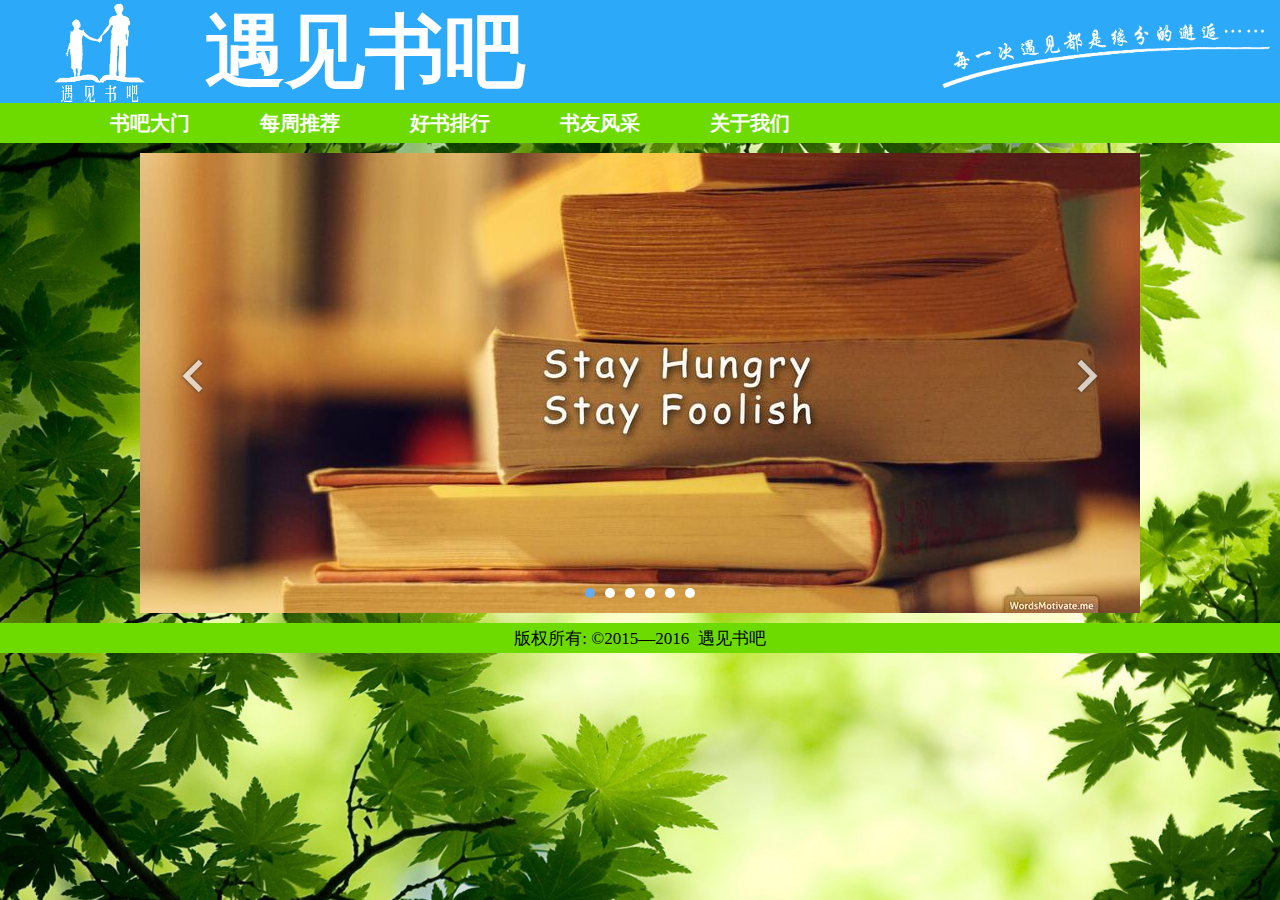
<file: index.html>
﻿<!DOCTYPE html PUBLIC "-//W3C//DTD XHTML 1.0 Transitional//EN" "http://www.w3.org/TR/xhtml1/DTD/xhtml1-transitional.dtd">
<html xmlns="http://www.w3.org/1999/xhtml">
<head>
<meta http-equiv="Content-Type" content="text/html; charset=utf-8" />
<title>^_^遇见书吧^_^</title>
<link rel="stylesheet" type="text/css" href="CSS/index.css"/>
<link rel="stylesheet" type="text/css" href="CSS/pic.css"/>
<script type="text/javascript" src="JS/pic.js"></script>
</head>

<body bgcolor="#CCFFCC" background="img/beijing.jpg">
	<div class="top">
		<table>
        	<tr align="right">
            <td width="148" valign="middle">
        &nbsp;<img src="img/LOGO.png" width="100" height="100" />
        	</td>
            <td width="373" valign="middle">
            <b>&nbsp;遇见书吧</b>
            </td>
            <td width="750">
            <img src="img/标语.gif" width="342" height="72" />
            </td>
            </tr>
        </table>     
	</div>
    <div class="dh">
	<ul><b>
    	<li><a href="#" title="首页">书吧大门</a>
        	<ul>
            	<li><a href="index.html" title="首页">男生版</a></li>
                <li><a href="web1/index.html" title="首页">女生版</a></li>
            </ul>
        </li>
    	<li><a href="web/week.html" title="每周推荐">每周推荐</a></li>
        <li><a href="web/top.html" title="好书排行">好书排行</a></li>
        <li><a href="web/friend.html" title="书友风采">书友风采</a></li>
        <li><a href="#" title="关于我们">关于我们</a>
        	<ul>
            	<li><a href="web/about.html">遇见故事</a></li>
                <li><a href="web/LOGO.html">遇见LOGO</a></li>
            </ul>
        </li>
    </b></ul>
    </div>
        <!--首页幻灯片-->
     <div id="playBox">
    <div class="pre"></div>
    <div class="next"></div>
    <div class="smalltitle">
      <ul>
        <li class="thistitle"></li>
        <li></li>
        <li></li>
        <li></li>
        <li></li>
        <li></li>
      </ul>
    </div>
    <ul class="oUlplay">
       <li><img src="img/1.jpg" /></li>
       <li><img src="img/2.jpg" /></li>
       <li><img src="img/3.jpg" /></li>
       <li><img src="img/4.jpg" /></li>
       <li><img src="img/5.jpg" /></li>
       <li><img src="img/6.jpg" /></li>
    </ul>
  </div>
<!-- 代码 结束 -->
    <div class="copy">
    版权所有:&nbsp;&copy;2015—2016&nbsp;&nbsp;遇见书吧
    </div>
</body>
</html>
</file>
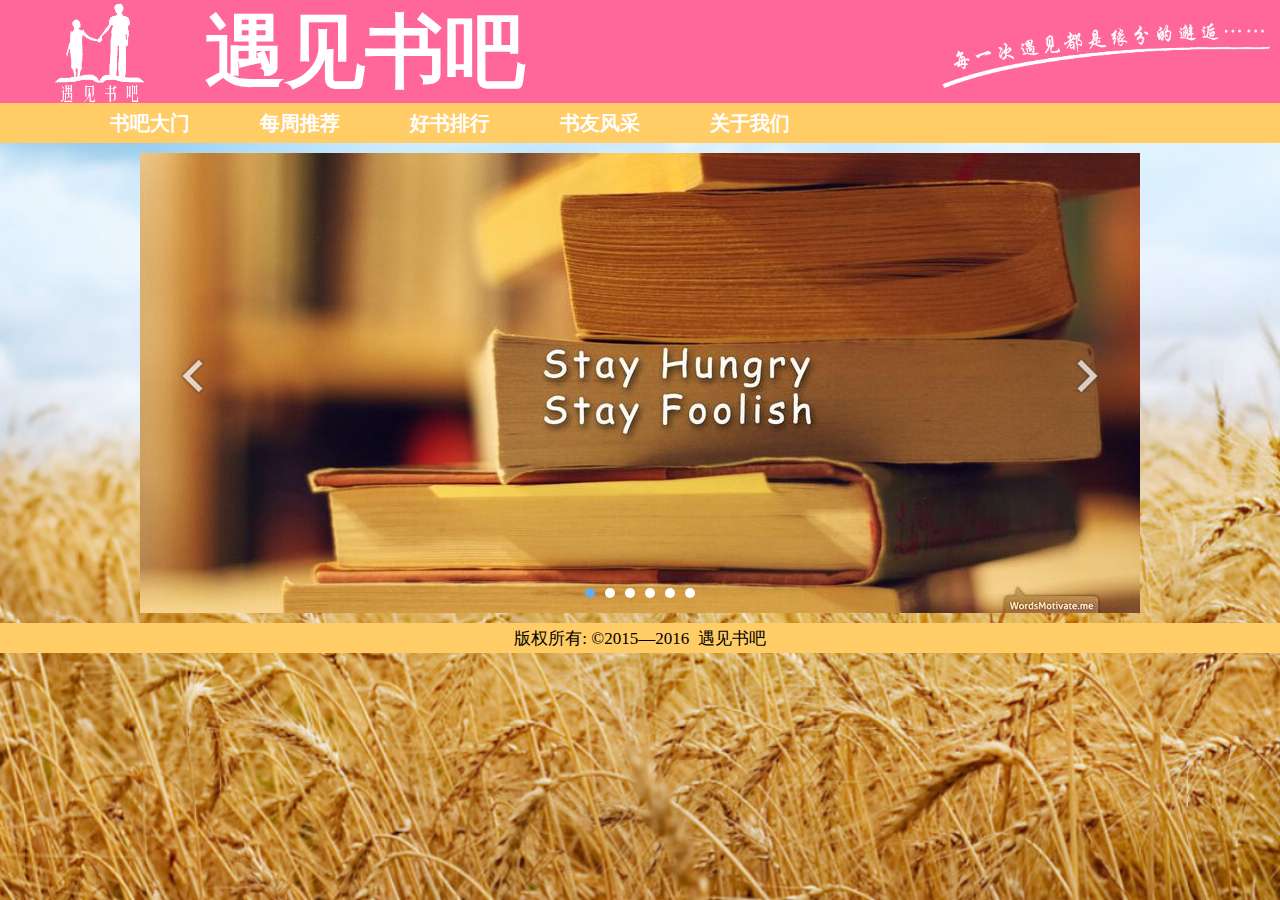
<file: web1/index.html>
﻿<!DOCTYPE html PUBLIC "-//W3C//DTD XHTML 1.0 Transitional//EN" "http://www.w3.org/TR/xhtml1/DTD/xhtml1-transitional.dtd">
<html xmlns="http://www.w3.org/1999/xhtml">
<head>
<meta http-equiv="Content-Type" content="text/html; charset=utf-8" />
<title>^_^遇见书吧^_^</title>

<link rel="stylesheet" type="text/css" href="../CSS1/pic.css"/>
<script type="text/javascript" src="../JS/pic.js"></script>
</head>
<link rel="stylesheet" type="text/css" href="../CSS1/index.css"/>
<body bgcolor="#CCFFCC" background="../img/beijing5.jpg">
	<div class="top">
		<table>
        	<tr align="right">
            <td width="148" valign="middle">
        &nbsp;<img src="../img/LOGO.png" width="100" height="100" />
        	</td>
            <td width="373" valign="middle">
            <b>&nbsp;遇见书吧</b>
            </td>
            <td width="750">
            <img src="../img/标语.gif" width="342" height="72" />
            </td>
            </tr>
        </table>     
	</div>
    <div class="dh">
	<ul><b>
    	<li><a href="#" title="首页">书吧大门</a>
        	<ul>
            	<li><a href="../index.html" title="首页">男生版</a></li>
                <li><a href="index.html" title="首页">女生版</a></li>
            </ul>
        </li>
    	<li><a href="week.html" title="每周推荐">每周推荐</a></li>
        <li><a href="top.html" title="好书排行">好书排行</a></li>
        <li><a href="friend.html" title="书友风采">书友风采</a></li>
        <li><a href="#" title="关于我们">关于我们</a>
        	<ul>
            	<li><a href="about.html">遇见故事</a></li>
                <li><a href="LOGO.html">遇见LOGO</a></li>
            </ul>
        </li>
    </b></ul>
    </div>
        <!--首页幻灯片-->
     <div id="playBox">
    <div class="pre"></div>
    <div class="next"></div>
    <div class="smalltitle">
      <ul>
        <li class="thistitle"></li>
        <li></li>
        <li></li>
        <li></li>
        <li></li>
        <li></li>
      </ul>
    </div>
    <ul class="oUlplay">
       <li><img src="../img/1.jpg" /></li>
       <li><img src="../img/2.jpg" /></li>
       <li><img src="../img/3.jpg" /></li>
       <li><img src="../img/4.jpg" /></li>
       <li><img src="../img/5.jpg" /></li>
       <li><img src="../img/6.jpg" /></li>
    </ul>
  </div>
<!-- 代码 结束 -->
    <div class="copy">
    版权所有:&nbsp;&copy;2015—2016&nbsp;&nbsp;遇见书吧
    </div>
</body>
</html>
</file>
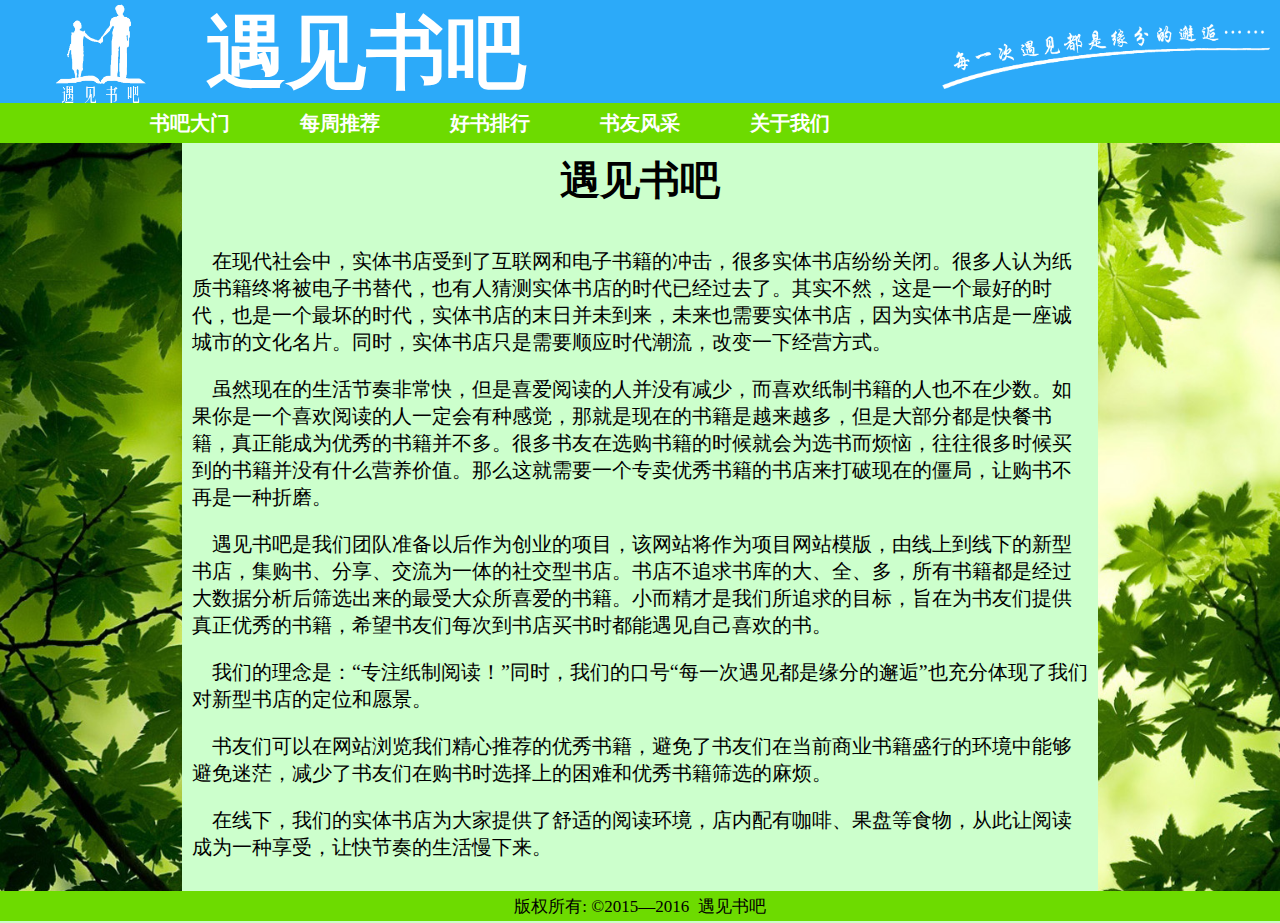
<file: web/about.html>
﻿<!DOCTYPE html PUBLIC "-//W3C//DTD XHTML 1.0 Transitional//EN" "http://www.w3.org/TR/xhtml1/DTD/xhtml1-transitional.dtd">
<html xmlns="http://www.w3.org/1999/xhtml">
<head>
<meta http-equiv="Content-Type" content="text/html; charset=utf-8" />
<title>^_^遇见书吧^_^</title>
<link rel="stylesheet" type="text/css" href="../CSS/newpage.css"/>
</head> 

<body bgcolor="#CCFFCC" background="../img/beijing.jpg">
	<div class="top">
		<table>
        	<tr align="right">
            <td width="148" valign="middle">
        &nbsp;<img src="../img/LOGO.png" width="100" height="100" />
        	</td>
            <td width="373" valign="middle">
            <b>&nbsp;遇见书吧</b>
            </td>
            <td width="750">
            <img src="../img/标语.gif" width="342" height="72" />
            </td>
            </tr>
        </table>
	</div>
    <div class="dh">
	<ul><b>
    	<li><a href="#" title="首页">书吧大门</a>
        	<ul>
            	<li><a href="../index.html" title="首页">男生版</a></li>
                <li><a href="../web1/index.html" title="首页">女生版</a></li>
            </ul>
        </li>
    	<li><a href="../web/week.html" title="每周推荐">每周推荐</a></li>
	<li><a href="../web/top.html" title="好书排行">好书排行</a></li>
        <li><a href="../web/friend.html" title="书友风采">书友风采</a></li>
        <li><a href="#" title="关于我们">关于我们</a>
        	<ul>
            	<li><a href="../web/about.html">遇见故事</a></li>
                <li><a href="../web/LOGO.html">遇见LOGO</a></li>
            </ul>
        </li>
    </b></ul>
    </div>
    <div class="body" style="height:100%; width:70%; margin:0px auto; background-color:#CCFFCC; font-size:20px; padding:10px;">
<center><h1><p>遇见书吧</p></h1></center>
<p>&nbsp;&nbsp;&nbsp;&nbsp;在现代社会中，实体书店受到了互联网和电子书籍的冲击，很多实体书店纷纷关闭。很多人认为纸质书籍终将被电子书替代，也有人猜测实体书店的时代已经过去了。其实不然，这是一个最好的时代，也是一个最坏的时代，实体书店的末日并未到来，未来也需要实体书店，因为实体书店是一座诚城市的文化名片。同时，实体书店只是需要顺应时代潮流，改变一下经营方式。</p>
<p>&nbsp;&nbsp;&nbsp;&nbsp;虽然现在的生活节奏非常快，但是喜爱阅读的人并没有减少，而喜欢纸制书籍的人也不在少数。如果你是一个喜欢阅读的人一定会有种感觉，那就是现在的书籍是越来越多，但是大部分都是快餐书籍，真正能成为优秀的书籍并不多。很多书友在选购书籍的时候就会为选书而烦恼，往往很多时候买到的书籍并没有什么营养价值。那么这就需要一个专卖优秀书籍的书店来打破现在的僵局，让购书不再是一种折磨。</p>
<p>&nbsp;&nbsp;&nbsp;&nbsp;遇见书吧是我们团队准备以后作为创业的项目，该网站将作为项目网站模版，由线上到线下的新型书店，集购书、分享、交流为一体的社交型书店。书店不追求书库的大、全、多，所有书籍都是经过大数据分析后筛选出来的最受大众所喜爱的书籍。小而精才是我们所追求的目标，旨在为书友们提供真正优秀的书籍，希望书友们每次到书店买书时都能遇见自己喜欢的书。</p>
<p>&nbsp;&nbsp;&nbsp;&nbsp;我们的理念是：“专注纸制阅读！”同时，我们的口号“每一次遇见都是缘分的邂逅”也充分体现了我们对新型书店的定位和愿景。</p>
<p>&nbsp;&nbsp;&nbsp;&nbsp;书友们可以在网站浏览我们精心推荐的优秀书籍，避免了书友们在当前商业书籍盛行的环境中能够避免迷茫，减少了书友们在购书时选择上的困难和优秀书籍筛选的麻烦。</p>
<p>&nbsp;&nbsp;&nbsp;&nbsp;在线下，我们的实体书店为大家提供了舒适的阅读环境，店内配有咖啡、果盘等食物，从此让阅读成为一种享受，让快节奏的生活慢下来。</p>
    </div>
    <div class="copy" >
    版权所有:&nbsp;&copy;2015—2016&nbsp;&nbsp;遇见书吧
    </div>
</body>
</html>
</file>
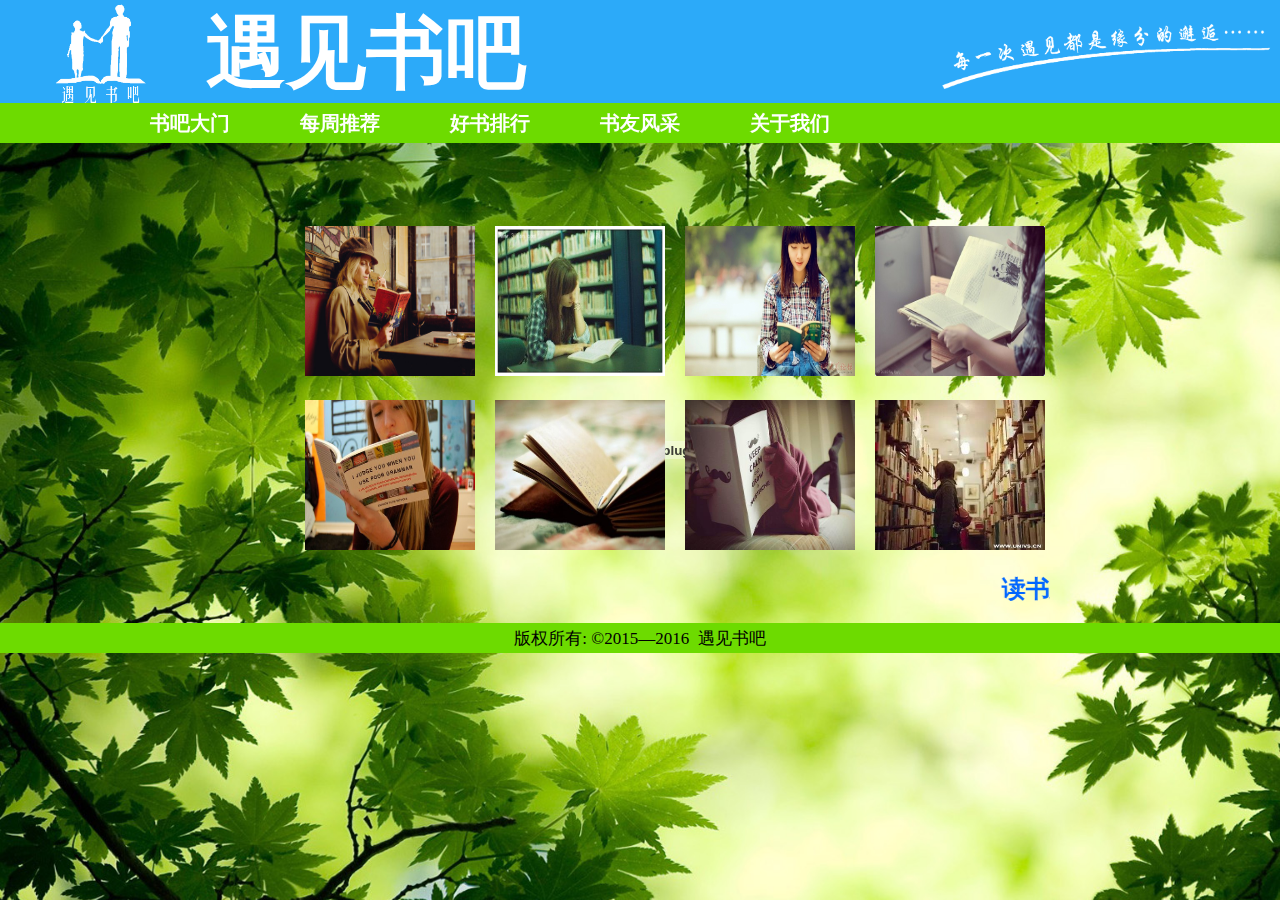
<file: web/friend.html>
﻿<!DOCTYPE html PUBLIC "-//W3C//DTD XHTML 1.0 Transitional//EN" "http://www.w3.org/TR/xhtml1/DTD/xhtml1-transitional.dtd">
<html xmlns="http://www.w3.org/1999/xhtml">
<head>
<meta http-equiv="Content-Type" content="text/html; charset=utf-8" />
<title>^_^遇见书吧^_^</title>
<STYLE type="text/css">
#album{width:800px; height:350px; position:absolute;top:200px; left:255px; overflow:hidden; margin:0px auto; z-index:-1;}/*相册总体框架*/
.scroll{width:750px; height:30px; position:absolute;top:573px; left:300px; z-index:-20;}/*底部滚动字幕*/
#album img:hover{filter:alpha(Opacity=60); -moz-opacity:0.6; opacity:0.6;}
#album ul{list-style:none;}
#album img {width:170px;height:150px;}
#album ul li {margin:10px;float: left;overflow: hidden;}
</STYLE> 
<link rel="stylesheet" type="text/css" href="../CSS/newpage.css"/>
</head>

<body  background="../img/beijing.jpg">
<embed src="../雨中漫步.mp3"  hidden="true" autostart="true" loop="true" />
<embed src="../flash/绿叶.swf" wmode="transparent" style="position:absolute;top: 0px; height:100%; z-index:-10;" width="100%" height="100%" />
<embed src="../flash/蝴蝶.swf" wmode="transparent" style="position:absolute;top: 0px; height:100%; z-index:-10;" width="100%" height="100%" />
<bgsound src="../雨中漫步.mp3" autostart="true" loop="true" />
<div class="top">
		<table>
        	<tr align="right">
            <td width="148" valign="middle">
        &nbsp;<img src="../img/LOGO.png" width="100" height="100" />
        	</td>
            <td width="373" valign="middle">
            <b>&nbsp;遇见书吧</b>
            </td>
            <td width="750">
            <img src="../img/标语.gif" width="342" height="72" />
            </td>
            </tr>
  </table>
</div>
    <div class="dh">
	<ul><b>
    	<li><a href="#" title="首页">书吧大门</a>
        	<ul>
            	<li><a href="../index.html" title="首页">男生版</a></li>
                <li><a href="../web1/index.html" title="首页">女生版</a></li>
            </ul>
        </li>
    	<li><a href="../web/week.html" title="每周推荐">每周推荐</a></li>
	<li><a href="../web/top.html" title="好书排行">好书排行</a></li>
        <li><a href="../web/friend.html" title="书友风采">书友风采</a></li>
        <li><a href="#" title="关于我们">关于我们</a>
        	<ul>
            	<li><a href="../web/about.html">遇见故事</a></li>
                <li><a href="../web/LOGO.html">遇见LOGO</a></li>
            </ul>
        </li>
    </b></ul>
</div>

<div id="album"><!-- 图片-->
<ul>
<li><a href="../img/书友风采/A.jpg" target="_blank"><img src="../img/书友风采/A.jpg"></a></li>
<li><a href="../img/书友风采/B.jpg" target="_blank"><img src="../img/书友风采/B.jpg"></a></li>
<li><a href="../img/书友风采/C.jpg" target="_blank"><img src="../img/书友风采/C.jpg"></a></li>
<li><a href="../img/书友风采/D.jpg" target="_blank"><img src="../img/书友风采/D.jpg"></a></l
i>

<li><a href="../img/书友风采/E.jpg" target="_blank"><img src="../img/书友风采/E.jpg"></a></li>
<li><a href="../img/书友风采/F.jpg" target="_blank"><img src="../img/书友风采/F.jpg"></a></li>
<li><a href="../img/书友风采/G.jpg" target="_blank"><img src="../img/书友风采/G.jpg"></a></li>
<li><a href="../img/书友风采/H.jpg" target="_blank"><img src="../img/书友风采/H.jpg"></a></li>

<li><a href="../img/书友风采/O.jpg" target="_blank"><img src="../img/书友风采/O.jpg"></a></li>
<li><a href="../img/书友风采/I.jpg" target="_blank"><img src="../img/书友风采/I.jpg"></a></li>
<li><a href="../img/书友风采/J.jpg" target="_blank"><img src="../img/书友风采/J.jpg"></a></li>
<li><a href="../img/书友风采/K.jpg" target="_blank"><img src="../img/书友风采/K.jpg"></a></li>

<li><a href="../img/书友风采/L.jpg" target="_blank"><img src="../img/书友风采/L.jpg"></a></li>
<li><a href="../img/书友风采/M.jpg" target="_blank"><img src="../img/书友风采/M.jpg"></a></li>
<li><a href="../img/书友风采/N.jpg" target="_blank"><img src="../img/书友风采/N.jpg"></a></li>
<li><a href="../img/书友风采/P.jpg" target="_blank"><img src="../img/书友风采/P.jpg"></a></li>
</ul>
</div>

<script type="text/javascript"> //相册滚动代码
 var area = document.getElementById('album');
 var iliHeight =180;//单行滚动的高度
 var speed = 40;//滚动的速度
 var time;
 var delay= 1000;
 area.scrollTop=0;
 area.innerHTML+=area.innerHTML;//克隆一份一样的内容
 function startScroll(){
	 time=setInterval("scrollUp()",speed);
	 area.scrollTop++;
	 }
 function scrollUp(){
	 if(area.scrollTop % iliHeight==0){
		 clearInterval(time);
		 setTimeout(startScroll,delay);
		 }else{
			 area.scrollTop++;
			 if(area.scrollTop >= area.scrollHeight/2){
				 area.scrollTop =0;
				 }
			 }
	 }
	 setTimeout(startScroll,delay);
 </script>

<div class="scroll"><!--底部滚动字幕-->
<marquee direction="left" scrollamount="6" loop="100">
<font size="5" face="楷体" color="#0066FF">
<b>
读书之所以是一种乐趣，并不在于作者告诉你什么，而是因为读书使你积极思考。在作者的书里，你的想想在书里驰骋，你的思考有可能比作者的文笔更好，更详细这样一来你不仅从书中了解世界，体验作者的生活，你也会重新认识你自己。但是，只有诚信读书，读书才能成为一种乐趣。假如你因阅读而变得高尚聪明善良文雅，读书就不再是一种负担!

</b>
</font>
</marquee>
</div>
    <div class="copy" style="position:absolute; top:623px; z-index:-20;">
    版权所有:&nbsp;&copy;2015—2016&nbsp;&nbsp;遇见书吧
    </div>
</body>
</html>
</file>
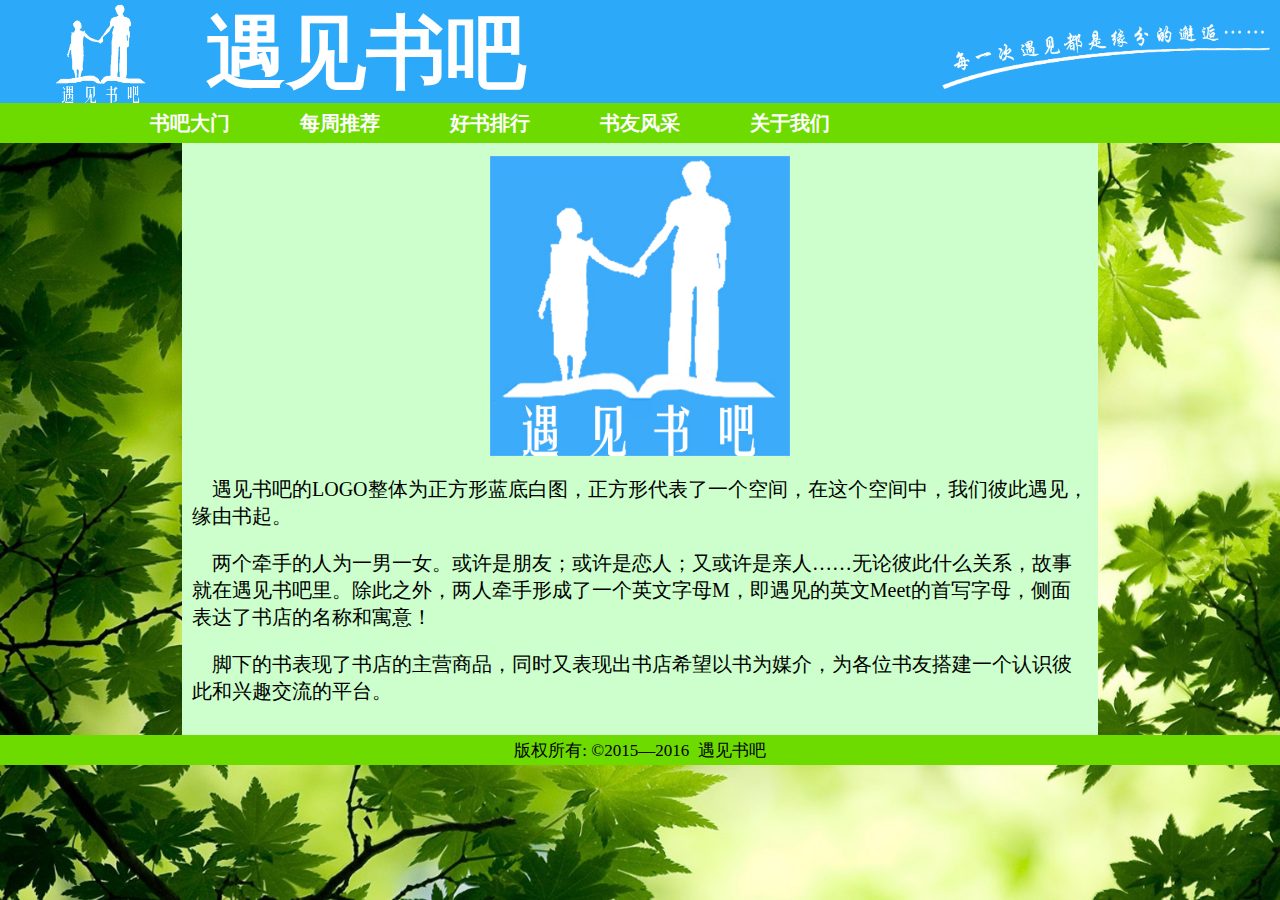
<file: web/LOGO.html>
<!DOCTYPE html PUBLIC "-//W3C//DTD XHTML 1.0 Transitional//EN" "http://www.w3.org/TR/xhtml1/DTD/xhtml1-transitional.dtd">
<html xmlns="http://www.w3.org/1999/xhtml">
<head>
<meta http-equiv="Content-Type" content="text/html; charset=utf-8" />
<title>^_^遇见书吧^_^</title>
<link rel="stylesheet" type="text/css" href="../CSS/newpage.css"/>
</head> 

<body bgcolor="#CCFFCC" background="../img/beijing.jpg">
	<div class="top">
		<table>
        	<tr align="right">
            <td width="148" valign="middle">
        &nbsp;<img src="../img/LOGO.png" width="100" height="100" />
        	</td>
            <td width="373" valign="middle">
            <b>&nbsp;遇见书吧</b>
            </td>
            <td width="750">
            <img src="../img/标语.gif" width="342" height="72" />
            </td>
            </tr>
        </table>
	</div>
    <div class="dh">
	<ul><b>
    	<li><a href="#" title="首页">书吧大门</a>
        	<ul>
            	<li><a href="../index.html" title="首页">男生版</a></li>
                <li><a href="../web1/index.html" title="首页">女生版</a></li>
            </ul>
        </li>
    	<li><a href="../web/week.html" title="每周推荐">每周推荐</a></li>
	<li><a href="../web/top.html" title="好书排行">好书排行</a></li>
        <li><a href="../web/friend.html" title="书友风采">书友风采</a></li>
        <li><a href="#" title="关于我们">关于我们</a>
        	<ul>
            	<li><a href="../web/about.html">遇见故事</a></li>
                <li><a href="../web/LOGO.html">遇见LOGO</a></li>
            </ul>
        </li>
    </b></ul>
    </div>
    <div class="body" style="height:100%; width:70%; margin:0px auto; background-color:#CCFFCC; font-size:20px; padding:10px;">
<br /><center><p><img src="../img/遇见书吧LOGO.jpg" height="300" width="300" /></p></center>
<p>&nbsp;&nbsp;&nbsp;&nbsp;遇见书吧的LOGO整体为正方形蓝底白图，正方形代表了一个空间，在这个空间中，我们彼此遇见，缘由书起。</p>
<p>&nbsp;&nbsp;&nbsp;&nbsp;两个牵手的人为一男一女。或许是朋友；或许是恋人；又或许是亲人……无论彼此什么关系，故事就在遇见书吧里。除此之外，两人牵手形成了一个英文字母M，即遇见的英文Meet的首写字母，侧面表达了书店的名称和寓意！</p>
<p>&nbsp;&nbsp;&nbsp;&nbsp;脚下的书表现了书店的主营商品，同时又表现出书店希望以书为媒介，为各位书友搭建一个认识彼此和兴趣交流的平台。</p>
    </div>
    <div class="copy" >
    版权所有:&nbsp;&copy;2015—2016&nbsp;&nbsp;遇见书吧
    </div>
</body>
</html>
</file>
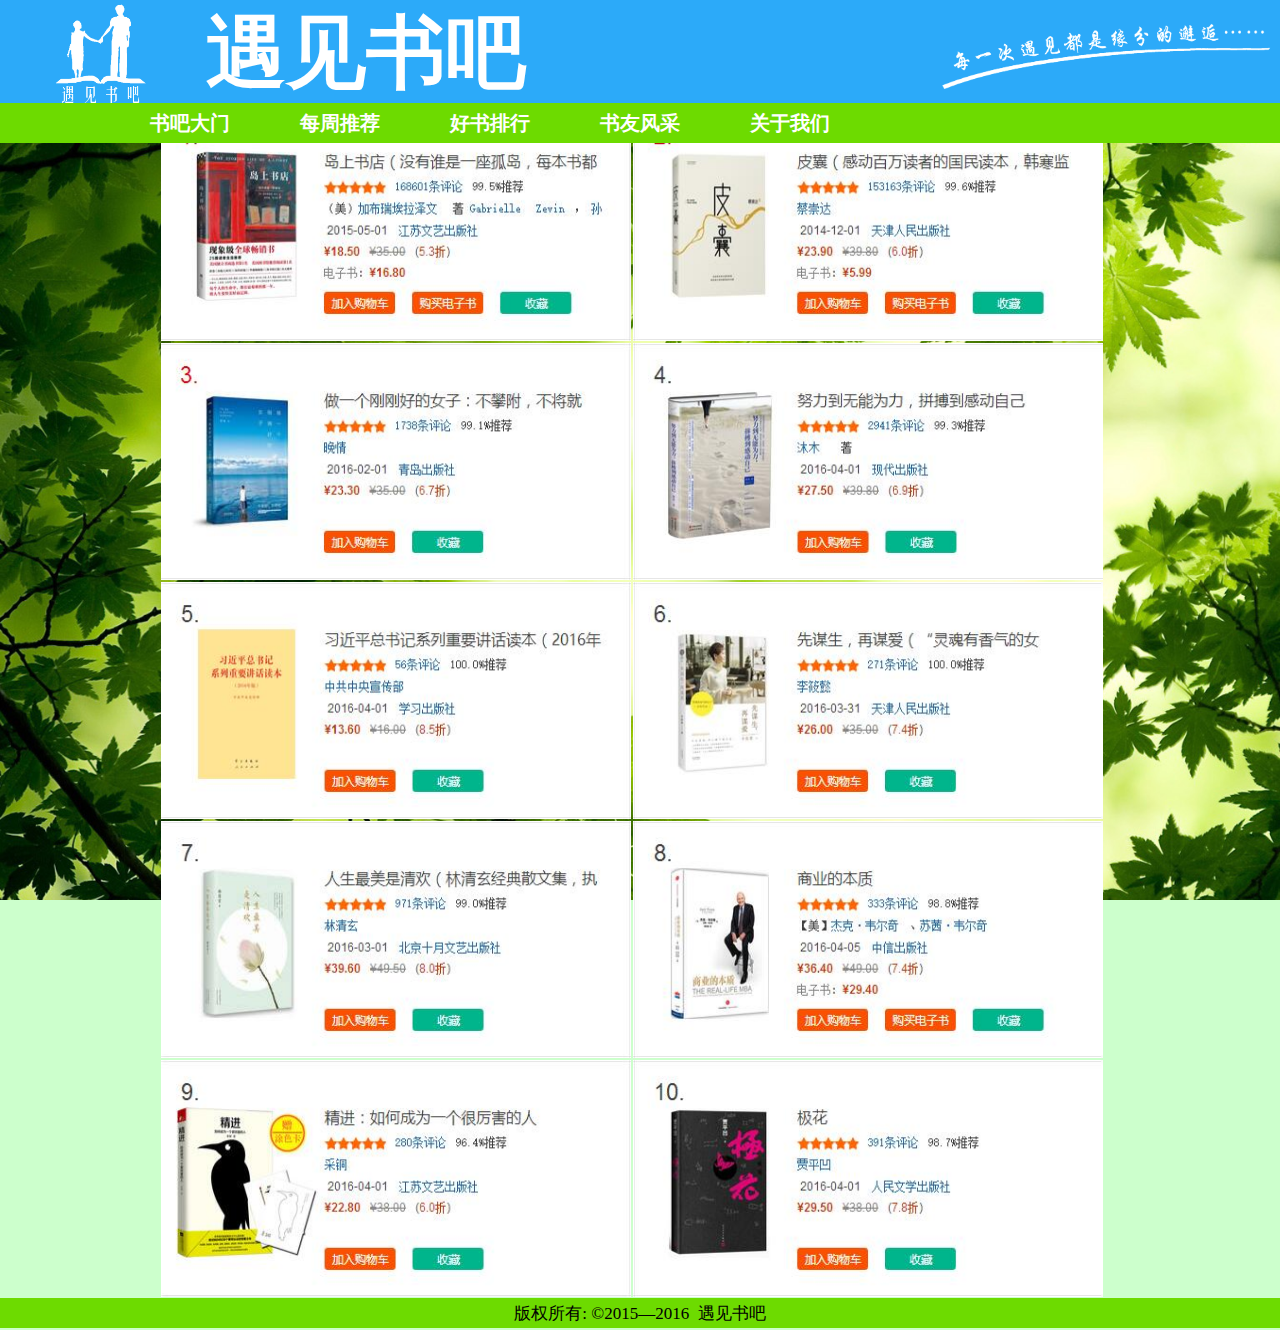
<file: web/top.html>
<!DOCTYPE html PUBLIC "-//W3C//DTD XHTML 1.0 Transitional//EN" "http://www.w3.org/TR/xhtml1/DTD/xhtml1-transitional.dtd">
<html xmlns="http://www.w3.org/1999/xhtml">
<head>
<meta http-equiv="Content-Type" content="text/html; charset=utf-8" />
<title>^_^遇见书吧^_^</title>
<link rel="stylesheet" type="text/css" href="../CSS/newpage.css"/>
<style type="text/css">
.top10{
	height:100%;
	width:75%;
	margin:0px auto;}
.top10 div{
	height:237px;
	width:470px;
	float:left;
	margin:1px 1px;}
.top10 img{
	height:237px;
	width:470px;}
</style>
</head> 

<body bgcolor="#CCFFCC" background="../img/beijing.jpg">
	<div class="top">
		<table>
        	<tr align="right">
            <td width="148" valign="middle">
        &nbsp;<img src= "../img/LOGO.png" width="100" height="100" />
        	</td>
            <td width="373" valign="middle">
            <b>&nbsp;遇见书吧</b>
            </td>
            <td width="750">
            <img src="../img/标语.gif" width="342" height="72" />
            </td>
            </tr>
        </table>
	</div>
    <div class="dh">
	<ul><b>
    	<li><a href="#" title="首页">书吧大门</a>
        	<ul>
            	<li><a href="../index.html" title="首页">男生版</a></li>
                <li><a href="../web1/index.html" title="首页">女生版</a></li>
            </ul>
        </li>
    	<li><a href="../web/week.html" title="每周推荐">每周推荐</a></li>
	<li><a href="../web/top.html" title="好书排行">好书排行</a></li>
        <li><a href="../web/friend.html" title="书友风采">书友风采</a></li>
        <li><a href="#" title="关于我们">关于我们</a>
        	<ul>
            	<li><a href="../web/about.html">遇见故事</a></li>
                <li><a href="../web/LOGO.html">遇见LOGO</a></li>
            </ul>
        </li>
    </b></ul>
    </div>
   <div class="top10" style="z-index:-1;">
	<div><a href="http://product.dangdang.com/23685329.html" target="_blank"><img src="../img/top1.jpg" /></a></div>
    <div><a href="http://product.dangdang.com/23604128.html" target="_blank"><img src="../img/top2.jpg" /></a></div>
    <div><a href="http://product.dangdang.com/23912830.html" target="_blank"><img src="../img/top3.jpg" /></a></div>
    <div><a href="http://product.dangdang.com/23912566.html" target="_blank"><img src="../img/top4.jpg" /></a></div>
    <div><a href="http://product.dangdang.com/23938278.html" target="_blank"><img src="../img/top5.jpg" /></a></div>
    <div><a href="http://product.dangdang.com/23917889.html" target="_blank"><img src="../img/top6.jpg" /></a></div>
    <div><a href="http://product.dangdang.com/23898712.html" target="_blank"><img src="../img/top7.jpg" /></a></div>
    <div><a href="http://product.dangdang.com/23919205.html" target="_blank"><img src="../img/top8.jpg" /></a></div>
    <div><a href="http://product.dangdang.com/23932492.html" target="_blank"><img src="../img/top9.jpg" /></a></div>
    <div><a href="http://product.dangdang.com/23927611.html" target="_blank"><img src="../img/top10.jpg" /></a></div>
   </div>
   <div style="clear:both"></div>
    <div class="copy" >
    版权所有:&nbsp;&copy;2015—2016&nbsp;&nbsp;遇见书吧
    </div>
</body>
</html>
</file>
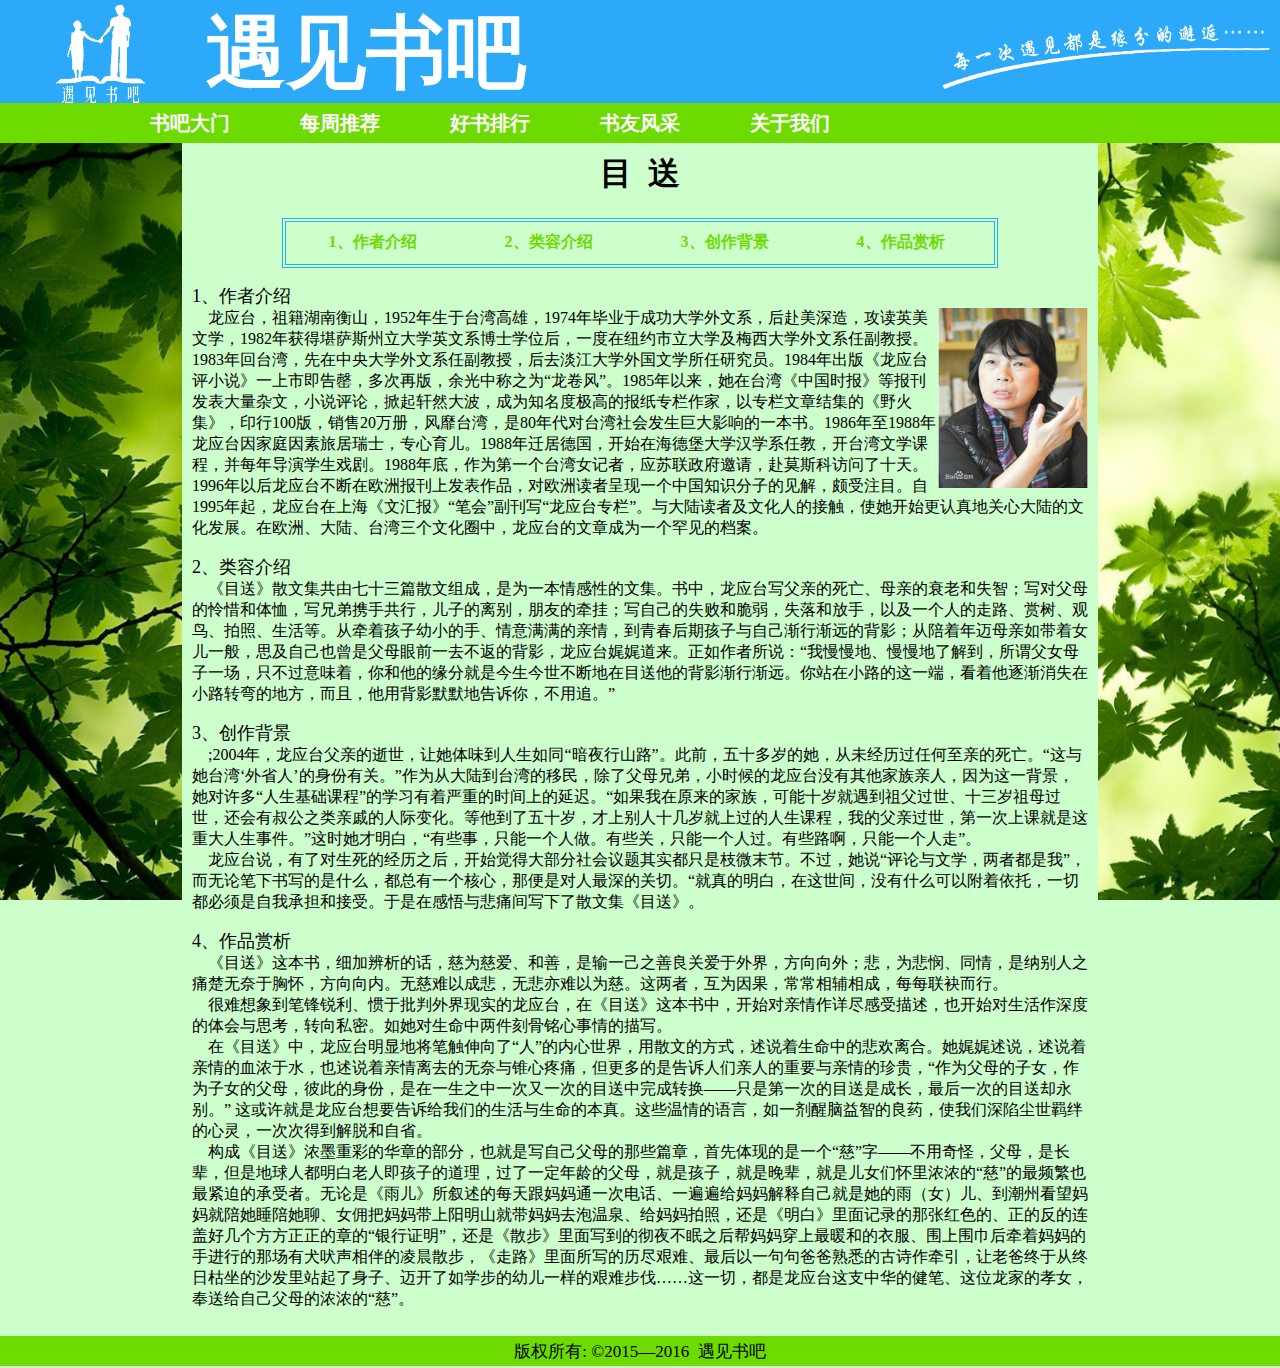
<file: web/week.html>
﻿<!DOCTYPE html PUBLIC "-//W3C//DTD XHTML 1.0 Transitional//EN" "http://www.w3.org/TR/xhtml1/DTD/xhtml1-transitional.dtd">
<html xmlns="http://www.w3.org/1999/xhtml">
<head>
<meta http-equiv="Content-Type" content="text/html; charset=utf-8" />
<title>^_^遇见书吧^_^</title>
<link rel="stylesheet" type="text/css" href="../CSS/newpage.css"/>
<STYLE type="text/css">
table a{
	text-decoration:none;
	margin:10px 42px;
	color:#6DDB00;}
p a{
	color:#000;
	font-size:18px;
	font-family:宋体;}
</STYLE> 
</head> 

<body bgcolor="#CCFFCC" background="../img/beijing.jpg">
	<div class="top">
		<table>
        	<tr align="right">
            <td width="148" valign="middle">
        &nbsp;<img src="../img/LOGO.png" width="100" height="100" />
        	</td>
            <td width="373" valign="middle">
            <b>&nbsp;遇见书吧</b>
            </td>
            <td width="750">
            <img src="../img/标语.gif" width="342" height="72" />
            </td>
            </tr>
        </table>
	</div>
    <div class="dh">
	<ul><b>
    	<li><a href="#" title="首页">书吧大门</a>
        	<ul>
            	<li><a href="../index.html" title="首页">男生版</a></li>
                <li><a href="../web1/index.html" title="首页">女生版</a></li>
            </ul>
        </li>
    	<li><a href="../web/week.html" title="每周推荐">每周推荐</a></li>
	<li><a href="../web/top.html" title="好书排行">好书排行</a></li>
        <li><a href="../web/friend.html" title="书友风采">书友风采</a></li>
        <li><a href="#" title="关于我们">关于我们</a>
        	<ul>
            	<li><a href="../web/about.html">遇见故事</a></li>
                <li><a href="../web/LOGO.html">遇见LOGO</a></li>
            </ul>
        </li>
    </b></ul>
    </div>
    <div class="body" style="height:100%; width:70%; margin:0px auto; background-color:#CCFFCC; font-size:16spx; padding:10px;">
<center><br />
<h1>目&nbsp;&nbsp;送<h1>
</center>

<table width="80%" height="50px" border="1" bordercolor="#2CAAF9" align="center" style="font-size:16px;">
<tr>
<td><b>
<a href="#c1">1、作者介绍</a>
<a href="#c2">2、类容介绍 </a> 
<a href="#c3">3、创作背景</a>  
<a href="#c4">4、作品赏析 </a>

</b></td>
</tr>
</table>
<p>
<a name="c1">1、作者介绍<br/></a>

<img src="../img/dada.jpg" style="float:right" width="150px" height="180px">
&nbsp;&nbsp;&nbsp;&nbsp;龙应台，祖籍湖南衡山，1952年生于台湾高雄，1974年毕业于成功大学外文系，后赴美深造，攻读英美文学，1982年获得堪萨斯州立大学英文系博士学位后，一度在纽约市立大学及梅西大学外文系任副教授。1983年回台湾，先在中央大学外文系任副教授，后去淡江大学外国文学所任研究员。1984年出版《龙应台评小说》一上市即告罄，多次再版，余光中称之为“龙卷风”。1985年以来，她在台湾《中国时报》等报刊发表大量杂文，小说评论，掀起轩然大波，成为知名度极高的报纸专栏作家，以专栏文章结集的《野火集》，印行100版，销售20万册，风靡台湾，是80年代对台湾社会发生巨大影响的一本书。1986年至1988年龙应台因家庭因素旅居瑞士，专心育儿。1988年迁居德国，开始在海德堡大学汉学系任教，开台湾文学课程，并每年导演学生戏剧。1988年底，作为第一个台湾女记者，应苏联政府邀请，赴莫斯科访问了十天。1996年以后龙应台不断在欧洲报刊上发表作品，对欧洲读者呈现一个中国知识分子的见解，颇受注目。自1995年起，龙应台在上海《文汇报》“笔会”副刊写“龙应台专栏”。与大陆读者及文化人的接触，使她开始更认真地关心大陆的文化发展。在欧洲、大陆、台湾三个文化圈中，龙应台的文章成为一个罕见的档案。</p>
<p>
<a name="c2">2、类容介绍<br/></a>

&nbsp;&nbsp;&nbsp;&nbsp;《目送》散文集共由七十三篇散文组成，是为一本情感性的文集。书中，龙应台写父亲的死亡、母亲的衰老和失智；写对父母的怜惜和体恤，写兄弟携手共行，儿子的离别，朋友的牵挂；写自己的失败和脆弱，失落和放手，以及一个人的走路、赏树、观鸟、拍照、生活等。从牵着孩子幼小的手、情意满满的亲情，到青春后期孩子与自己渐行渐远的背影；从陪着年迈母亲如带着女儿一般，思及自己也曾是父母眼前一去不返的背影，龙应台娓娓道来。正如作者所说：“我慢慢地、慢慢地了解到，所谓父女母子一场，只不过意味着，你和他的缘分就是今生今世不断地在目送他的背影渐行渐远。你站在小路的这一端，看着他逐渐消失在小路转弯的地方，而且，他用背影默默地告诉你，不用追。”</p>
<p>
<a name="c3">3、创作背景<br/></a>

&nbsp;&nbsp;&nbsp;&nbsp;;2004年，龙应台父亲的逝世，让她体味到人生如同“暗夜行山路”。此前，五十多岁的她，从未经历过任何至亲的死亡。“这与她台湾‘外省人’的身份有关。”作为从大陆到台湾的移民，除了父母兄弟，小时候的龙应台没有其他家族亲人，因为这一背景，她对许多“人生基础课程”的学习有着严重的时间上的延迟。“如果我在原来的家族，可能十岁就遇到祖父过世、十三岁祖母过世，还会有叔公之类亲戚的人际变化。等他到了五十岁，才上别人十几岁就上过的人生课程，我的父亲过世，第一次上课就是这重大人生事件。”这时她才明白，“有些事，只能一个人做。有些关，只能一个人过。有些路啊，只能一个人走”。<br />
&nbsp;&nbsp;&nbsp;&nbsp;龙应台说，有了对生死的经历之后，开始觉得大部分社会议题其实都只是枝微末节。不过，她说“评论与文学，两者都是我”，而无论笔下书写的是什么，都总有一个核心，那便是对人最深的关切。“就真的明白，在这世间，没有什么可以附着依托，一切都必须是自我承担和接受。于是在感悟与悲痛间写下了散文集《目送》。</p>
<p>
<a name="c4">4、作品赏析<br/></a>

&nbsp;&nbsp;&nbsp;&nbsp;《目送》这本书，细加辨析的话，慈为慈爱、和善，是输一己之善良关爱于外界，方向向外；悲，为悲悯、同情，是纳别人之痛楚无奈于胸怀，方向向内。无慈难以成悲，无悲亦难以为慈。这两者，互为因果，常常相辅相成，每每联袂而行。<br/>

&nbsp;&nbsp;&nbsp;&nbsp;很难想象到笔锋锐利、惯于批判外界现实的龙应台，在《目送》这本书中，开始对亲情作详尽感受描述，也开始对生活作深度的体会与思考，转向私密。如她对生命中两件刻骨铭心事情的描写。<br/>

&nbsp;&nbsp;&nbsp;&nbsp;在《目送》中，龙应台明显地将笔触伸向了“人”的内心世界，用散文的方式，述说着生命中的悲欢离合。她娓娓述说，述说着亲情的血浓于水，也述说着亲情离去的无奈与锥心疼痛，但更多的是告诉人们亲人的重要与亲情的珍贵，“作为父母的子女，作为子女的父母，彼此的身份，是在一生之中一次又一次的目送中完成转换——只是第一次的目送是成长，最后一次的目送却永别。” 这或许就是龙应台想要告诉给我们的生活与生命的本真。这些温情的语言，如一剂醒脑益智的良药，使我们深陷尘世羁绊的心灵，一次次得到解脱和自省。<br/>  

&nbsp;&nbsp;&nbsp;&nbsp;构成《目送》浓墨重彩的华章的部分，也就是写自己父母的那些篇章，首先体现的是一个“慈”字——不用奇怪，父母，是长辈，但是地球人都明白老人即孩子的道理，过了一定年龄的父母，就是孩子，就是晚辈，就是儿女们怀里浓浓的“慈”的最频繁也最紧迫的承受者。无论是《雨儿》所叙述的每天跟妈妈通一次电话、一遍遍给妈妈解释自己就是她的雨（女）儿、到潮州看望妈妈就陪她睡陪她聊、女佣把妈妈带上阳明山就带妈妈去泡温泉、给妈妈拍照，还是《明白》里面记录的那张红色的、正的反的连盖好几个方方正正的章的“银行证明”，还是《散步》里面写到的彻夜不眠之后帮妈妈穿上最暖和的衣服、围上围巾后牵着妈妈的手进行的那场有犬吠声相伴的凌晨散步，《走路》里面所写的历尽艰难、最后以一句句爸爸熟悉的古诗作牵引，让老爸终于从终日枯坐的沙发里站起了身子、迈开了如学步的幼儿一样的艰难步伐……这一切，都是龙应台这支中华的健笔、这位龙家的孝女，奉送给自己父母的浓浓的“慈”。</p>

    </div>
    <div class="copy" >
    版权所有:&nbsp;&copy;2015—2016&nbsp;&nbsp;遇见书吧
    </div>
</body>
</html>
</file>
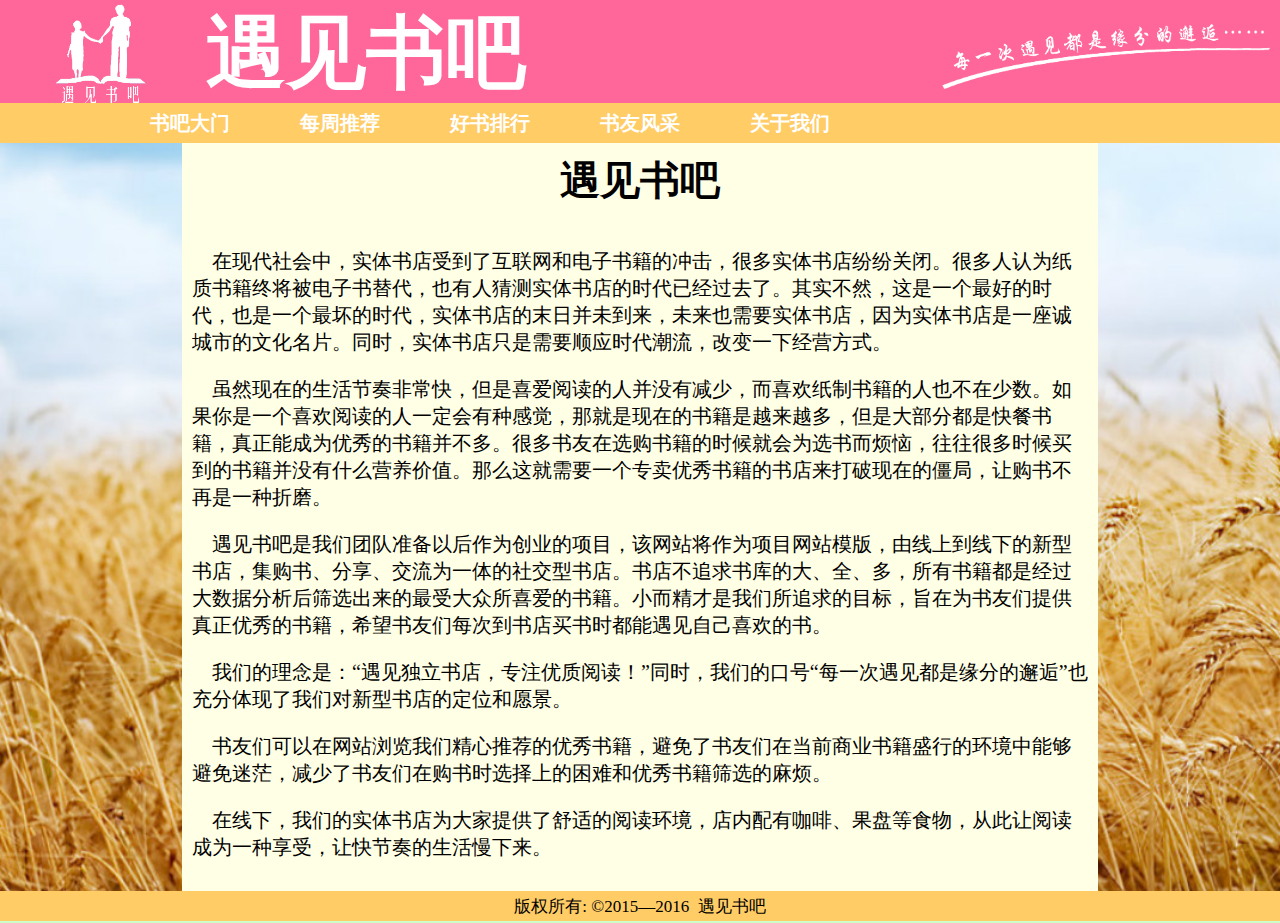
<file: web1/about.html>
﻿<!DOCTYPE html PUBLIC "-//W3C//DTD XHTML 1.0 Transitional//EN" "http://www.w3.org/TR/xhtml1/DTD/xhtml1-transitional.dtd">
<html xmlns="http://www.w3.org/1999/xhtml">
<head>
<meta http-equiv="Content-Type" content="text/html; charset=utf-8" />
<title>^_^遇见书吧^_^</title>
<link rel="stylesheet" type="text/css" href="../CSS1/newpage.css"/>
</head> 

<body bgcolor="#CCFFCC" background="../img/beijing5.jpg">
	<div class="top">
		<table>
        	<tr align="right">
            <td width="148" valign="middle">
        &nbsp;<img src="../img/LOGO.png" width="100" height="100" />
        	</td>
            <td width="373" valign="middle">
            <b>&nbsp;遇见书吧</b>
            </td>
            <td width="750">
            <img src="../img/标语.gif" width="342" height="72" />
            </td>
            </tr>
        </table>
	</div>
    <div class="dh">
	<ul><b>
    	<li><a href="#" title="首页">书吧大门</a>
        	<ul>
            	<li><a href="../index.html" title="首页">男生版</a></li>
                <li><a href="index.html" title="首页">女生版</a></li>
            </ul>
        </li>
    	<li><a href="week.html" title="每周推荐">每周推荐</a></li>
	<li><a href="top.html" title="好书排行">好书排行</a></li>
        <li><a href="friend.html" title="书友风采">书友风采</a></li>
        <li><a href="#" title="关于我们">关于我们</a>
        	<ul>
            	<li><a href="about.html">遇见故事</a></li>
                <li><a href="LOGO.html">遇见LOGO</a></li>
            </ul>
        </li>
    </b></ul>
    </div>
    <div class="body" style="height:100%; width:70%; margin:0px auto; background-color:#FFFFE6; font-size:20px; padding:10px;">
<center><h1><p>遇见书吧</p></h1></center>
<p>&nbsp;&nbsp;&nbsp;&nbsp;在现代社会中，实体书店受到了互联网和电子书籍的冲击，很多实体书店纷纷关闭。很多人认为纸质书籍终将被电子书替代，也有人猜测实体书店的时代已经过去了。其实不然，这是一个最好的时代，也是一个最坏的时代，实体书店的末日并未到来，未来也需要实体书店，因为实体书店是一座诚城市的文化名片。同时，实体书店只是需要顺应时代潮流，改变一下经营方式。</p>
<p>&nbsp;&nbsp;&nbsp;&nbsp;虽然现在的生活节奏非常快，但是喜爱阅读的人并没有减少，而喜欢纸制书籍的人也不在少数。如果你是一个喜欢阅读的人一定会有种感觉，那就是现在的书籍是越来越多，但是大部分都是快餐书籍，真正能成为优秀的书籍并不多。很多书友在选购书籍的时候就会为选书而烦恼，往往很多时候买到的书籍并没有什么营养价值。那么这就需要一个专卖优秀书籍的书店来打破现在的僵局，让购书不再是一种折磨。</p>
<p>&nbsp;&nbsp;&nbsp;&nbsp;遇见书吧是我们团队准备以后作为创业的项目，该网站将作为项目网站模版，由线上到线下的新型书店，集购书、分享、交流为一体的社交型书店。书店不追求书库的大、全、多，所有书籍都是经过大数据分析后筛选出来的最受大众所喜爱的书籍。小而精才是我们所追求的目标，旨在为书友们提供真正优秀的书籍，希望书友们每次到书店买书时都能遇见自己喜欢的书。</p>
<p>&nbsp;&nbsp;&nbsp;&nbsp;我们的理念是：“遇见独立书店，专注优质阅读！”同时，我们的口号“每一次遇见都是缘分的邂逅”也充分体现了我们对新型书店的定位和愿景。</p>
<p>&nbsp;&nbsp;&nbsp;&nbsp;书友们可以在网站浏览我们精心推荐的优秀书籍，避免了书友们在当前商业书籍盛行的环境中能够避免迷茫，减少了书友们在购书时选择上的困难和优秀书籍筛选的麻烦。</p>
<p>&nbsp;&nbsp;&nbsp;&nbsp;在线下，我们的实体书店为大家提供了舒适的阅读环境，店内配有咖啡、果盘等食物，从此让阅读成为一种享受，让快节奏的生活慢下来。</p>
    </div>
    <div class="copy" >
    版权所有:&nbsp;&copy;2015—2016&nbsp;&nbsp;遇见书吧
    </div>
</body>
</html>
</file>
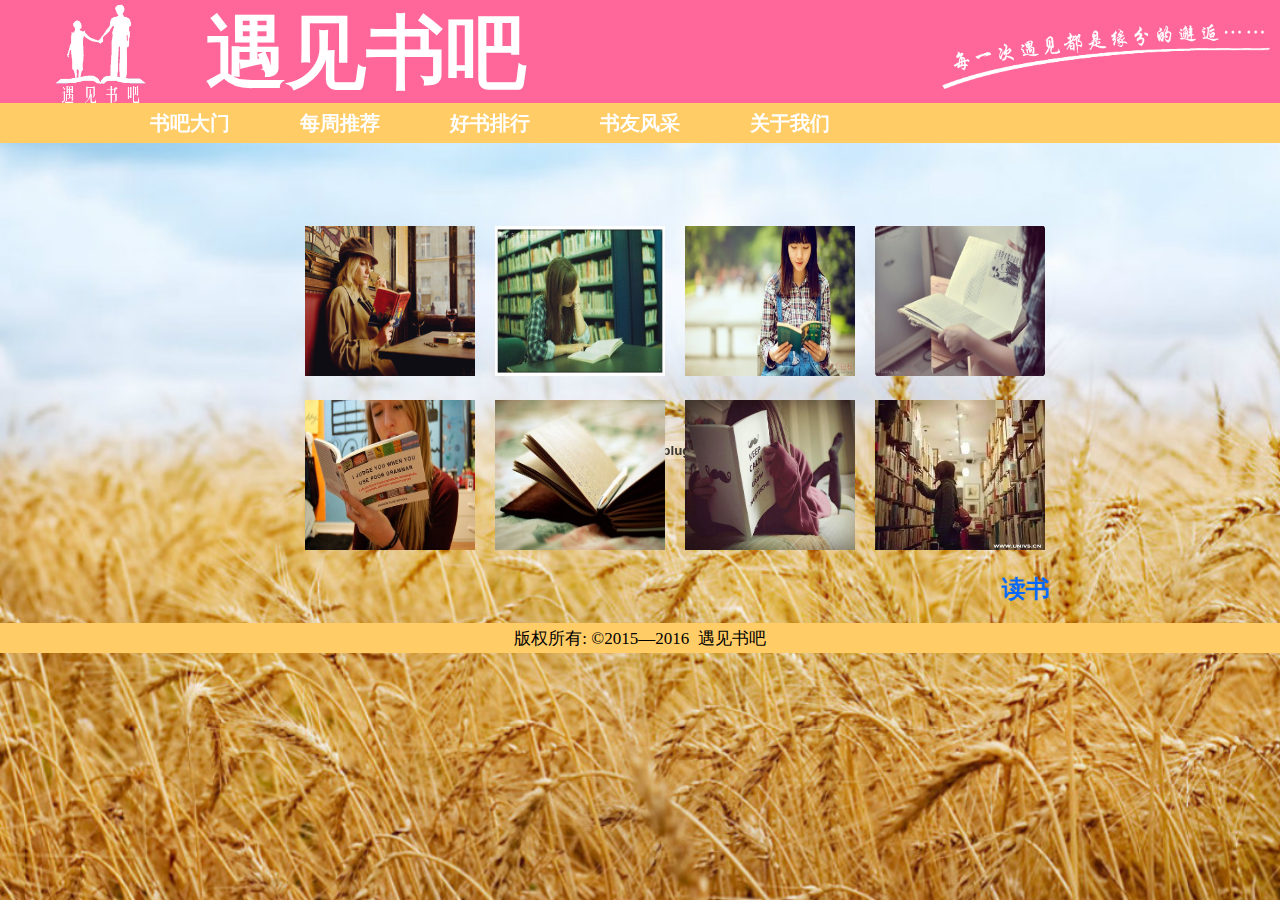
<file: web1/friend.html>
﻿<!DOCTYPE html PUBLIC "-//W3C//DTD XHTML 1.0 Transitional//EN" "http://www.w3.org/TR/xhtml1/DTD/xhtml1-transitional.dtd">
<html xmlns="http://www.w3.org/1999/xhtml">
<head>
<meta http-equiv="Content-Type" content="text/html; charset=utf-8" />
<title>^_^遇见书吧^_^</title>
<STYLE type="text/css">
#album{width:800px; height:350px; position:absolute;top:200px; left:255px; overflow:hidden; margin:0px auto; z-index:-1; }/*相册总体框架*/
.scroll{width:750px; height:30px; position:absolute;top:573px; left:300px; z-index:-20;}/*底部滚动字幕*/
#album img:hover{filter:alpha(Opacity=60); -moz-opacity:0.6; opacity:0.6;}
#album ul{list-style:none;}
#album img {width:170px;height:150px;}
#album ul li {margin:10px;float: left;overflow: hidden;}
</STYLE> 
<link rel="stylesheet" type="text/css" href="../CSS1/newpage.css"/>
</head>

<body  background="../img/beijing5.jpg">
<embed src="../雨中漫步.mp3" hidden="true" autostart="true" loop="true" />
<embed src="../flash/绿叶.swf" wmode="transparent" style="position:absolute;top: 0px; height:100%; z-index:-10;" width="100%" height="100%" />
<embed src="../flash/蝴蝶.swf" wmode="transparent" style="position:absolute;top: 0px; height:100%; z-index:-10;" width="100%" height="100%" />
<bgsound src="../雨中漫步.mp3" autostart="true" loop="true" />
<div class="top">
		<table>
        	<tr align="right">
            <td width="148" valign="middle">
        &nbsp;<img src="../img/LOGO.png" width="100" height="100" />
        	</td>
            <td width="373" valign="middle">
            <b>&nbsp;遇见书吧</b>
            </td>
            <td width="750">
            <img src="../img/标语.gif" width="342" height="72" />
            </td>
            </tr>
  </table>
</div>
    <div class="dh">
	<ul><b>
    	<li><a href="#" title="首页">书吧大门</a>
        	<ul>
            	<li><a href="../index.html" title="首页">男生版</a></li>
                <li><a href="index.html" title="首页">女生版</a></li>
            </ul>
        </li>
    	<li><a href="week.html" title="每周推荐">每周推荐</a></li>
	<li><a href="top.html" title="好书排行">好书排行</a></li>
        <li><a href="friend.html" title="书友风采">书友风采</a></li>
        <li><a href="#" title="关于我们">关于我们</a>
        	<ul>
            	<li><a href="about.html">遇见故事</a></li>
                <li><a href="LOGO.html">遇见LOGO</a></li>
            </ul>
        </li>
    </b></ul>
</div>

<div id="album"><!-- 图片-->
<ul>
<li><a href="../img/书友风采/A.jpg" target="_blank"><img src="../img/书友风采/A.jpg"></a></li>
<li><a href="../img/书友风采/B.jpg" target="_blank"><img src="../img/书友风采/B.jpg"></a></li>
<li><a href="../img/书友风采/C.jpg" target="_blank"><img src="../img/书友风采/C.jpg"></a></li>
<li><a href="../img/书友风采/D.jpg" target="_blank"><img src="../img/书友风采/D.jpg"></a></li>

<li><a href="../img/书友风采/E.jpg" target="_blank"><img src="../img/书友风采/E.jpg"></a></li>
<li><a href="../img/书友风采/F.jpg" target="_blank"><img src="../img/书友风采/F.jpg"></a></li>
<li><a href="../img/书友风采/G.jpg" target="_blank"><img src="../img/书友风采/G.jpg"></a></li>
<li><a href="../img/书友风采/H.jpg" target="_blank"><img src="../img/书友风采/H.jpg"></a></li>

<li><a href="../img/书友风采/O.jpg" target="_blank"><img src="../img/书友风采/O.jpg"></a></li>
<li><a href="../img/书友风采/I.jpg" target="_blank"><img src="../img/书友风采/I.jpg"></a></li>
<li><a href="../img/书友风采/J.jpg" target="_blank"><img src="../img/书友风采/J.jpg"></a></li>
<li><a href="../img/书友风采/K.jpg" target="_blank"><img src="../img/书友风采/K.jpg"></a></li>

<li><a href="../img/书友风采/L.jpg" target="_blank"><img src="../img/书友风采/L.jpg"></a></li>
<li><a href="../img/书友风采/M.jpg" target="_blank"><img src="../img/书友风采/M.jpg"></a></li>
<li><a href="../img/书友风采/N.jpg" target="_blank"><img src="../img/书友风采/N.jpg"></a></li>
<li><a href="../img/书友风采/P.jpg" target="_blank"><img src="../img/书友风采/P.jpg"></a></li>
</ul>
</div>

<script type="text/javascript"> //相册滚动代码
 var area = document.getElementById('album');
 var iliHeight =180;//单行滚动的高度
 var speed = 40;//滚动的速度
 var time;
 var delay= 1000;
 area.scrollTop=0;
 area.innerHTML+=area.innerHTML;//克隆一份一样的内容
 function startScroll(){
	 time=setInterval("scrollUp()",speed);
	 area.scrollTop++;
	 }
 function scrollUp(){
	 if(area.scrollTop % iliHeight==0){
		 clearInterval(time);
		 setTimeout(startScroll,delay);
		 }else{
			 area.scrollTop++;
			 if(area.scrollTop >= area.scrollHeight/2){
				 area.scrollTop =0;
				 }
			 }
	 }
	 setTimeout(startScroll,delay);
 </script>

<div class="scroll"><!--底部滚动字幕-->
<marquee direction="left" scrollamount="6" loop="100">
<font size="5" face="楷体" color="#0066FF">
<b>
读书之所以是一种乐趣，并不在于作者告诉你什么，而是因为读书使你积极思考。在作者的书里，你的想想在书里驰骋，你的思考有可能比作者的文笔更好，更详细这样一来你不仅从书中了解世界，体验作者的生活，你也会重新认识你自己。但是，只有诚信读书，读书才能成为一种乐趣。假如你因阅读而变得高尚聪明善良文雅，读书就不再是一种负担!

</b>
</font>
</marquee>
</div>
    <div class="copy" style="position:absolute; top:623px; z-index:-20;">
    版权所有:&nbsp;&copy;2015—2016&nbsp;&nbsp;遇见书吧
    </div>
</body>
</html>
</file>
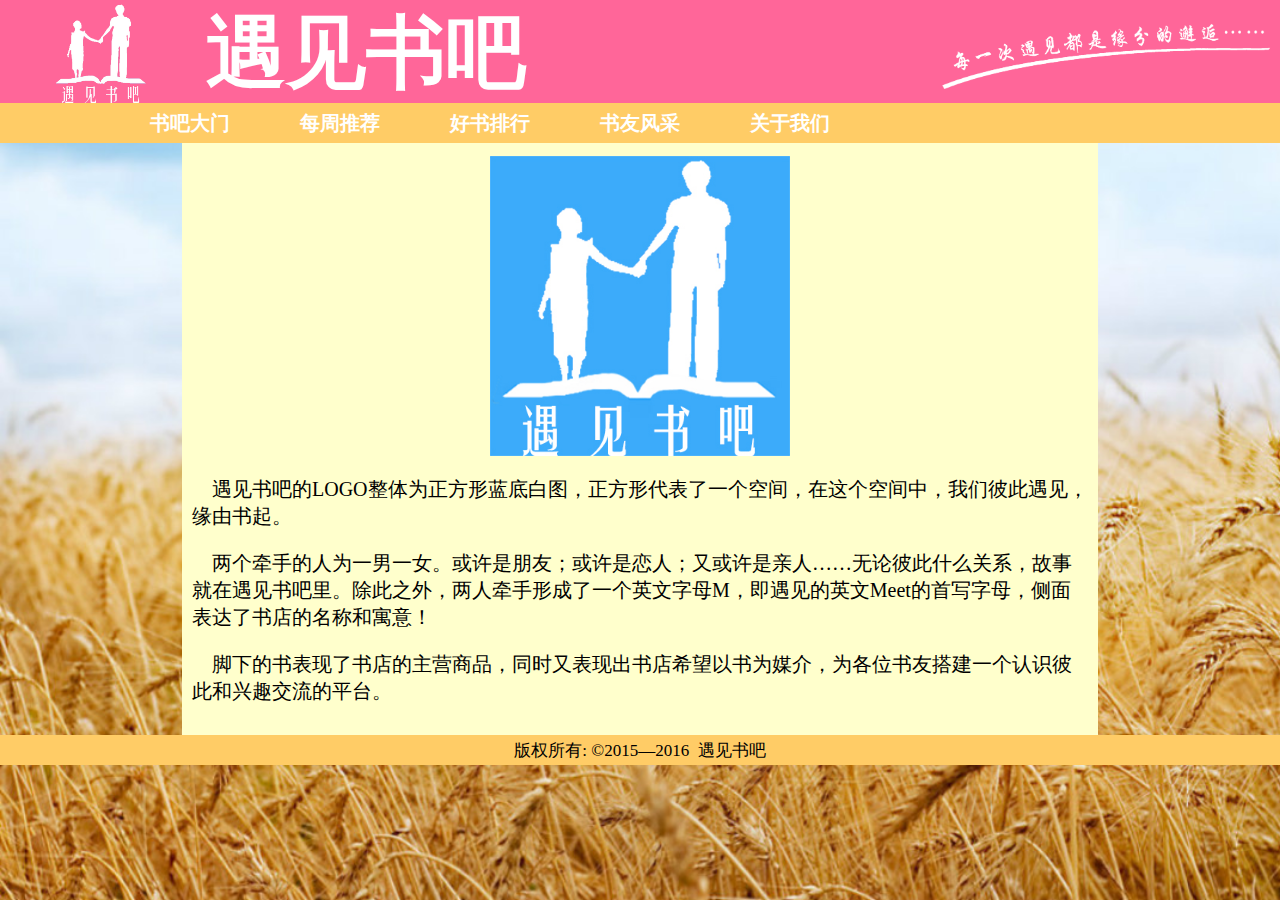
<file: web1/LOGO.html>
<!DOCTYPE html PUBLIC "-//W3C//DTD XHTML 1.0 Transitional//EN" "http://www.w3.org/TR/xhtml1/DTD/xhtml1-transitional.dtd">
<html xmlns="http://www.w3.org/1999/xhtml">
<head>
<meta http-equiv="Content-Type" content="text/html; charset=utf-8" />
<title>^_^遇见书吧^_^</title>
<link rel="stylesheet" type="text/css" href="../CSS1/newpage.css"/>
</head> 

<body bgcolor="#CCFFCC" background="../img/beijing5.jpg">
	<div class="top">
		<table>
        	<tr align="right">
            <td width="148" valign="middle">
        &nbsp;<img src="../img/LOGO.png" width="100" height="100" />
        	</td>
            <td width="373" valign="middle">
            <b>&nbsp;遇见书吧</b>
            </td>
            <td width="750">
            <img src="../img/标语.gif" width="342" height="72" />
            </td>
            </tr>
        </table>
	</div>
    <div class="dh">
	<ul><b>
    	<li><a href="#" title="首页">书吧大门</a>
        	<ul>
            	<li><a href="../index.html" title="首页">男生版</a></li>
                <li><a href="index.html" title="首页">女生版</a></li>
            </ul>
        </li>
    	<li><a href="week.html" title="每周推荐">每周推荐</a></li>
	<li><a href="top.html" title="好书排行">好书排行</a></li>
        <li><a href="friend.html" title="书友风采">书友风采</a></li>
        <li><a href="#" title="关于我们">关于我们</a>
        	<ul>
            	<li><a href="about.html">遇见故事</a></li>
                <li><a href="LOGO.html">遇见LOGO</a></li>
            </ul>
        </li>
    </b></ul>
    </div>
    <div class="body" style="height:100%; width:70%; margin:0px auto; background-color:#FFC; font-size:20px; padding:10px;">
<br /><center><p><img src="../img/遇见书吧LOGO.jpg" height="300" width="300" /></p></center>
<p>&nbsp;&nbsp;&nbsp;&nbsp;遇见书吧的LOGO整体为正方形蓝底白图，正方形代表了一个空间，在这个空间中，我们彼此遇见，缘由书起。</p>
<p>&nbsp;&nbsp;&nbsp;&nbsp;两个牵手的人为一男一女。或许是朋友；或许是恋人；又或许是亲人……无论彼此什么关系，故事就在遇见书吧里。除此之外，两人牵手形成了一个英文字母M，即遇见的英文Meet的首写字母，侧面表达了书店的名称和寓意！</p>
<p>&nbsp;&nbsp;&nbsp;&nbsp;脚下的书表现了书店的主营商品，同时又表现出书店希望以书为媒介，为各位书友搭建一个认识彼此和兴趣交流的平台。</p>
    </div>
    <div class="copy" >
    版权所有:&nbsp;&copy;2015—2016&nbsp;&nbsp;遇见书吧
    </div>
</body>
</html>
</file>
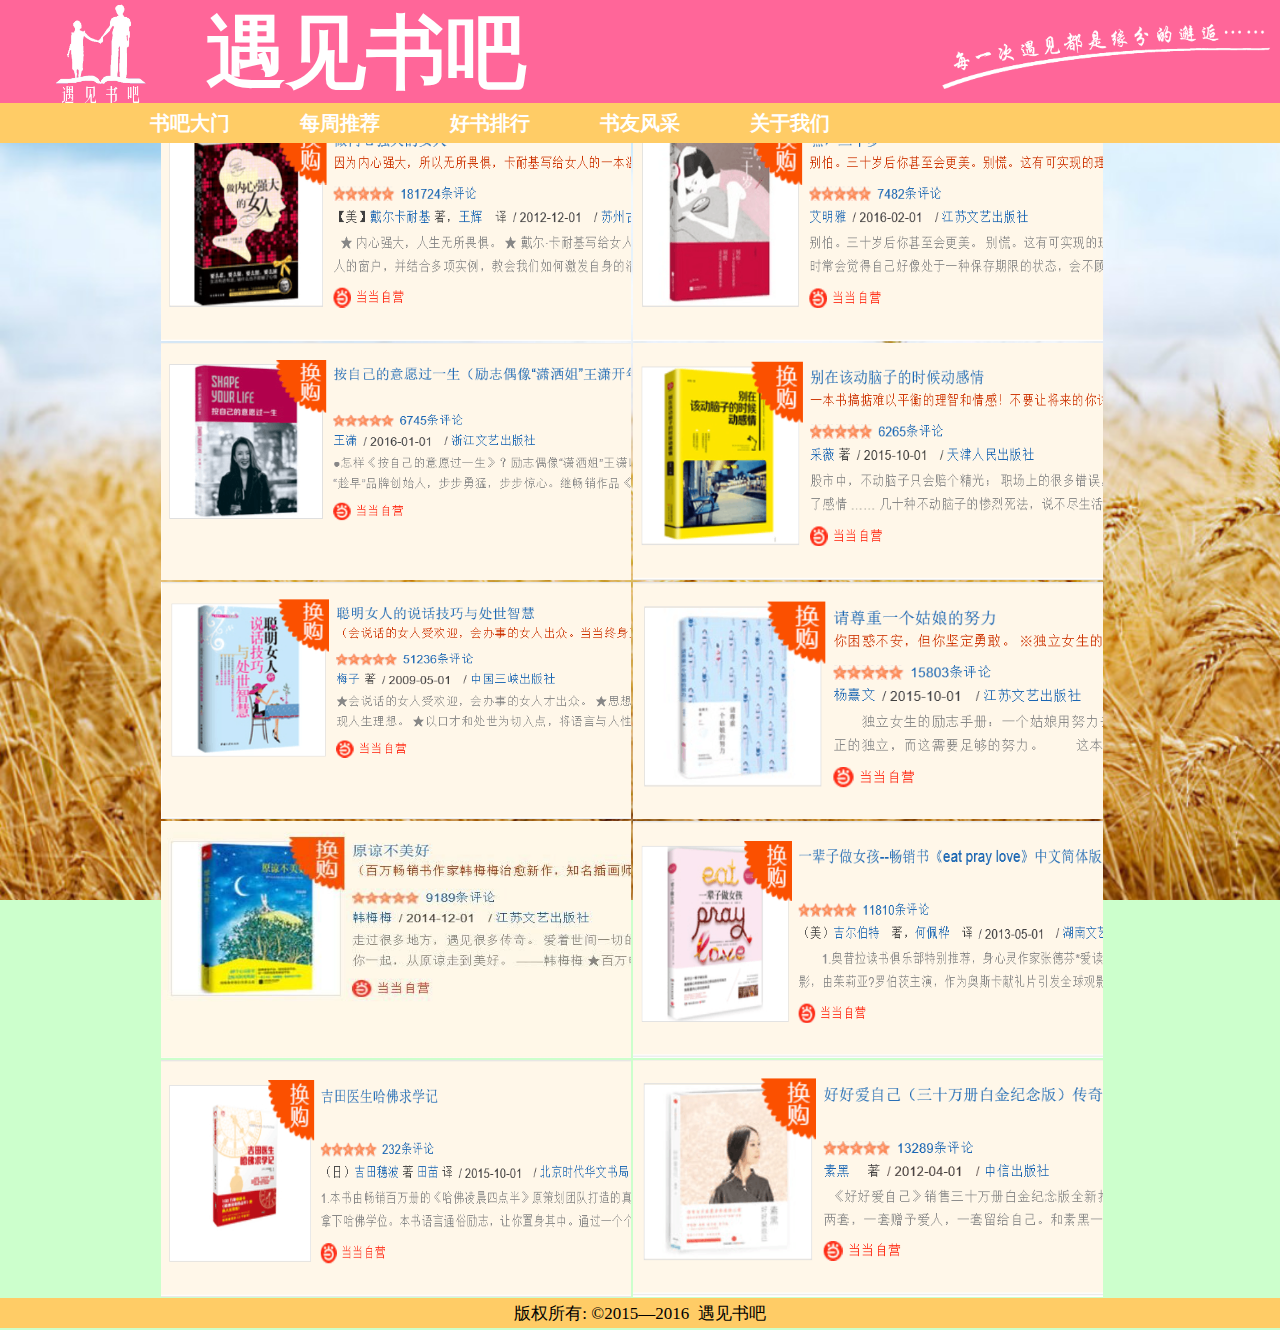
<file: web1/top.html>
<!DOCTYPE html PUBLIC "-//W3C//DTD XHTML 1.0 Transitional//EN" "http://www.w3.org/TR/xhtml1/DTD/xhtml1-transitional.dtd">
<html xmlns="http://www.w3.org/1999/xhtml">
<head>
<meta http-equiv="Content-Type" content="text/html; charset=utf-8" />
<title>^_^遇见书吧^_^</title>
<link rel="stylesheet" type="text/css" href="../CSS1/newpage.css"/>
<style type="text/css">
.top10{
	height:100%;
	width:75%;
	margin:0px auto;
	z-index:-10;}
.top10 div{
	height:237px;
	width:470px;
	float:left;
	margin:1px 1px;}
.top10 img{
	height:237px;
	width:470px;}
</style>
</head> 

<body bgcolor="#CCFFCC" background="../img/beijing5.jpg">
	<div class="top">
		<table>
        	<tr align="right">
            <td width="148" valign="middle">
        &nbsp;<img src="../img/LOGO.png" width="100" height="100" />
        	</td>
            <td width="373" valign="middle">
            <b>&nbsp;遇见书吧</b>
            </td>
            <td width="750">
            <img src="../img/标语.gif" width="342" height="72" />
            </td>
            </tr>
        </table>
	</div>
    <div class="dh">
	<ul><b>
    	<li><a href="#" title="首页">书吧大门</a>
        	<ul>
            	<li><a href="../index.html" title="首页">男生版</a></li>
                <li><a href="index.html" title="首页">女生版</a></li>
            </ul>
        </li>
    	<li><a href="week.html" title="每周推荐">每周推荐</a></li>
	<li><a href="top.html" title="好书排行">好书排行</a></li>
        <li><a href="friend.html" title="书友风采">书友风采</a></li>
        <li><a href="#" title="关于我们">关于我们</a>
        	<ul>
            	<li><a href="about.html">遇见故事</a></li>
                <li><a href="LOGO.html">遇见LOGO</a></li>
            </ul>
        </li>
    </b></ul>
    </div>
   <div class="top10">
	<div><a href="http://product.dangdang.com/22916863.html " target="_blank"><img src="../img/aa.png" /></a></div>
    <div><a href="http://product.dangdang.com/23793933.html " target="_blank"><img src="../img/bb.png" /></a></div>
    <div><a href="http://product.dangdang.com/23830934.html " target="_blank"><img src="../img/cc.png" /></a></div>
    <div><a href="http://product.dangdang.com/23793332.html " target="_blank"><img src="../img/dd.png" /></a></div>
    <div><a href="http://product.dangdang.com/20546485.html" target="_blank"><img src="../img/ee.png" /></a></div>
    <div><a href="http://product.dangdang.com/23757679.html" target="_blank"><img src="../img/ff.png" /></a></div>
    <div><a href="http://product.dangdang.com/23613060.html" target="_blank"><img src="../img/gg.jpg" /></a></div>
    <div><a href="http://product.dangdang.com/23249428.html" target="_blank"><img src="../img/hh.png" /></a></div>
    <div><a href="http://product.dangdang.com/23804435.html" target="_blank"><img src="../img/ii.png" /></a></div>
    <div><a href="http://product.dangdang.com/22727306.html" target="_blank"><img src="../img/jj.png" /></a></div>
   </div>
   <div style="clear:both"></div>
    <div class="copy" >
    版权所有:&nbsp;&copy;2015—2016&nbsp;&nbsp;遇见书吧
    </div>
</body>
</html>
</file>
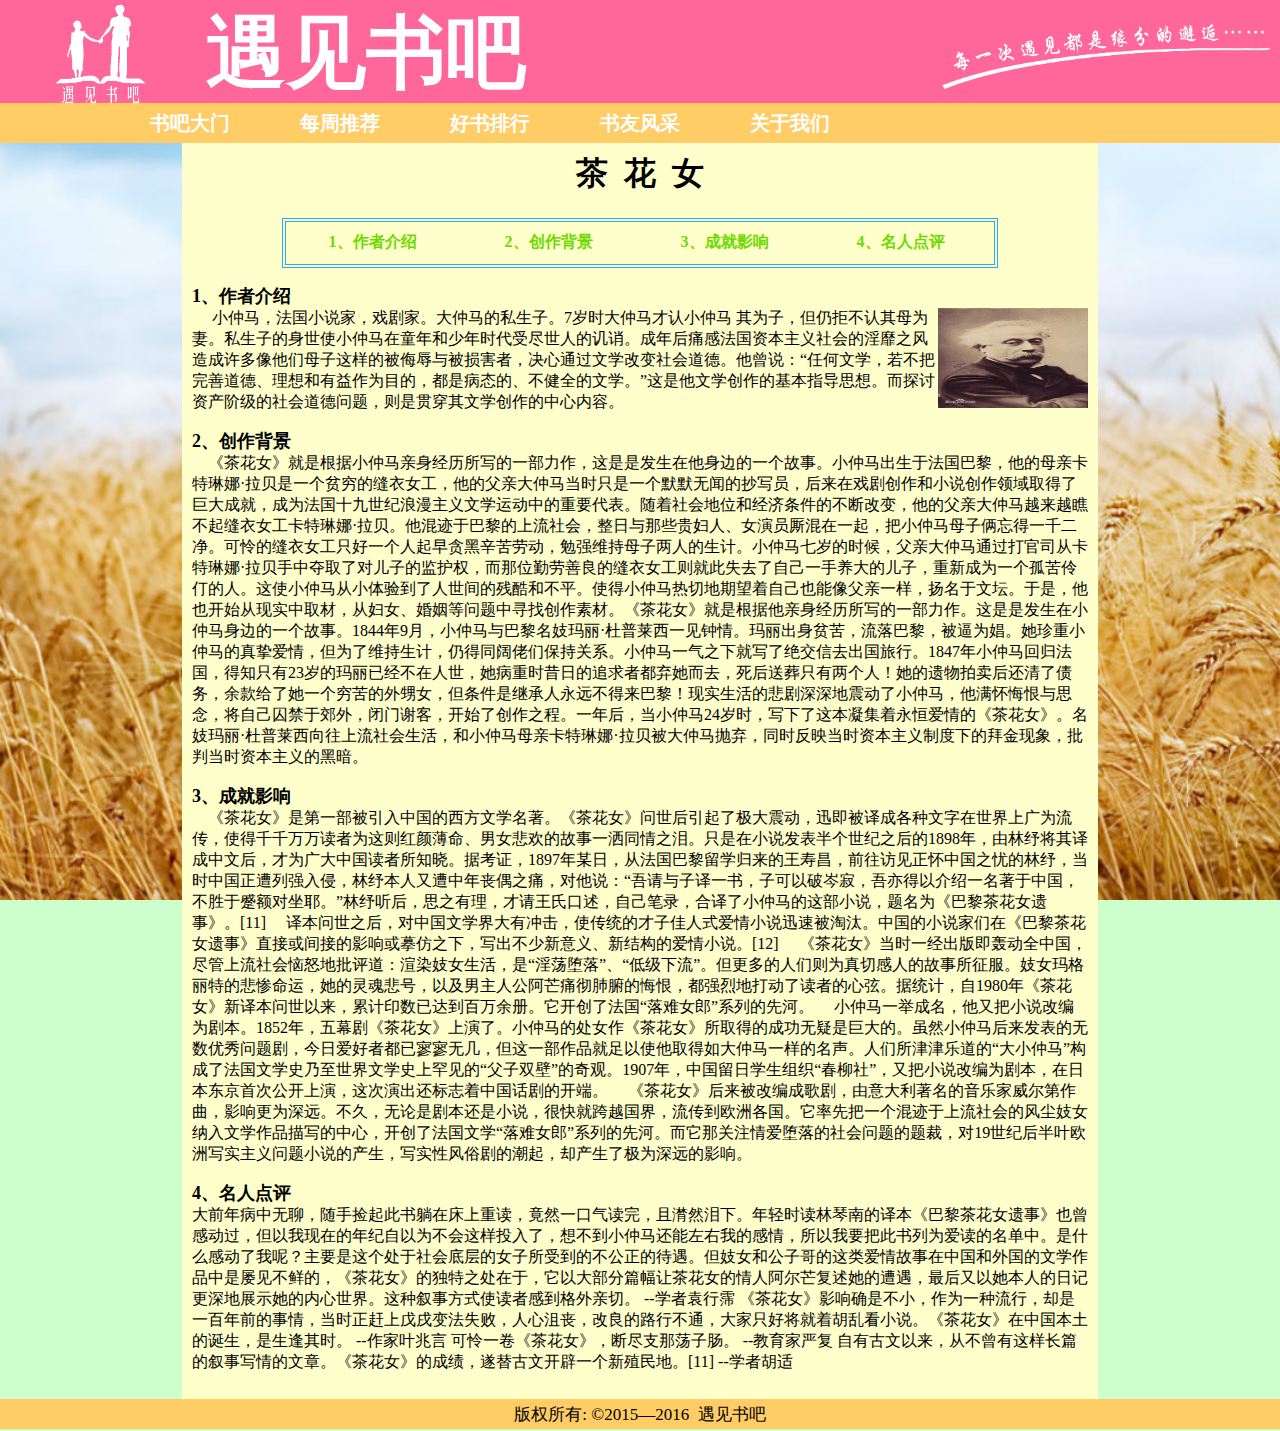
<file: web1/week.html>
﻿<!DOCTYPE html PUBLIC "-//W3C//DTD XHTML 1.0 Transitional//EN" "http://www.w3.org/TR/xhtml1/DTD/xhtml1-transitional.dtd">
<html xmlns="http://www.w3.org/1999/xhtml">
<head>
<meta http-equiv="Content-Type" content="text/html; charset=utf-8" />
<title>^_^遇见书吧^_^</title>
<link rel="stylesheet" type="text/css" href="../CSS1/newpage.css"/>
<STYLE type="text/css">
table a{
	text-decoration:none;
	margin:10px 42px;
	color:#6DDB00;}
p a{
	color:#000;
	font-size:18px;
	font-family:宋体;}
</STYLE> 
</head> 

<body bgcolor="#CCFFCC" background="../img/beijing5.jpg">
	<div class="top">
		<table>
        	<tr align="right">
            <td width="148" valign="middle">
        &nbsp;<img src="../img/LOGO.png" width="100" height="100" />
        	</td>
            <td width="373" valign="middle">
            <b>&nbsp;遇见书吧</b>
            </td>
            <td width="750">
            <img src="../img/标语.gif" width="342" height="72" />
            </td>
            </tr>
        </table>
	</div>
    <div class="dh">
	<ul><b>
    	<li><a href="#" title="首页">书吧大门</a>
        	<ul>
            	<li><a href="../index.html" title="首页">男生版</a></li>
                <li><a href="index.html" title="首页">女生版</a></li>
            </ul>
        </li>
    	<li><a href="week.html" title="每周推荐">每周推荐</a></li>
	<li><a href="top.html" title="好书排行">好书排行</a></li>
        <li><a href="friend.html" title="书友风采">书友风采</a></li>
        <li><a href="#" title="关于我们">关于我们</a>
        	<ul>
            	<li><a href="about.html">遇见故事</a></li>
                <li><a href="LOGO.html">遇见LOGO</a></li>
            </ul>
        </li>
    </b></ul>
    </div>
    <div class="body" style="height:100%; width:70%; margin:0px auto; background-color:#FFC; font-size:16spx; padding:10px;">
<center><br />
<h1>茶&nbsp;&nbsp;花&nbsp;&nbsp;女<h1>
</center>

<table width="80%" height="50px" border="1" bordercolor="#2CAAF9" align="center" style="font-size:16px;">
<tr>
<td><b>
<a href="#c1">1、作者介绍</a>
<a href="#c2">2、创作背景 </a> 
<a href="#c3">3、成就影响</a>  
<a href="#c4">4、名人点评 </a>

</b></td>
</tr>
</table>
<p>
<a name="c1"><b>1、作者介绍</b><br/></a>

<img src="../img/dada2.jpg" style="float:right" width="150px" height="100px">
&nbsp;&nbsp;&nbsp;&nbsp;
小仲马，法国小说家，戏剧家。大仲马的私生子。7岁时大仲马才认小仲马 
其为子，但仍拒不认其母为妻。私生子的身世使小仲马在童年和少年时代受尽世人的讥诮。成年后痛感法国资本主义社会的淫靡之风造成许多像他们母子这样的被侮辱与被损害者，决心通过文学改变社会道德。他曾说：“任何文学，若不把完善道德、理想和有益作为目的，都是病态的、不健全的文学。”这是他文学创作的基本指导思想。而探讨资产阶级的社会道德问题，则是贯穿其文学创作的中心内容。</p>
<p>
<a name="c2"><b>2、创作背景</b> <br/></a>

&nbsp;&nbsp;&nbsp;&nbsp;《茶花女》就是根据小仲马亲身经历所写的一部力作，这是是发生在他身边的一个故事。小仲马出生于法国巴黎，他的母亲卡特琳娜·拉贝是一个贫穷的缝衣女工，他的父亲大仲马当时只是一个默默无闻的抄写员，后来在戏剧创作和小说创作领域取得了巨大成就，成为法国十九世纪浪漫主义文学运动中的重要代表。随着社会地位和经济条件的不断改变，他的父亲大仲马越来越瞧不起缝衣女工卡特琳娜·拉贝。他混迹于巴黎的上流社会，整日与那些贵妇人、女演员厮混在一起，把小仲马母子俩忘得一千二净。可怜的缝衣女工只好一个人起早贪黑辛苦劳动，勉强维持母子两人的生计。小仲马七岁的时候，父亲大仲马通过打官司从卡特琳娜·拉贝手中夺取了对儿子的监护权，而那位勤劳善良的缝衣女工则就此失去了自己一手养大的儿子，重新成为一个孤苦伶仃的人。这使小仲马从小体验到了人世间的残酷和不平。使得小仲马热切地期望着自己也能像父亲一样，扬名于文坛。于是，他也开始从现实中取材，从妇女、婚姻等问题中寻找创作素材。《茶花女》就是根据他亲身经历所写的一部力作。这是是发生在小仲马身边的一个故事。1844年9月，小仲马与巴黎名妓玛丽·杜普莱西一见钟情。玛丽出身贫苦，流落巴黎，被逼为娼。她珍重小仲马的真挚爱情，但为了维持生计，仍得同阔佬们保持关系。小仲马一气之下就写了绝交信去出国旅行。1847年小仲马回归法国，得知只有23岁的玛丽已经不在人世，她病重时昔日的追求者都弃她而去，死后送葬只有两个人！她的遗物拍卖后还清了债务，余款给了她一个穷苦的外甥女，但条件是继承人永远不得来巴黎！现实生活的悲剧深深地震动了小仲马，他满怀悔恨与思念，将自己囚禁于郊外，闭门谢客，开始了创作之程。一年后，当小仲马24岁时，写下了这本凝集着永恒爱情的《茶花女》。名妓玛丽·杜普莱西向往上流社会生活，和小仲马母亲卡特琳娜·拉贝被大仲马抛弃，同时反映当时资本主义制度下的拜金现象，批判当时资本主义的黑暗。</p>
<p>
<a name="c3"><b>3、成就影响</b><br/></a>

&nbsp;&nbsp;&nbsp;&nbsp;《茶花女》是第一部被引入中国的西方文学名著。《茶花女》问世后引起了极大震动，迅即被译成各种文字在世界上广为流传，使得千千万万读者为这则红颜薄命、男女悲欢的故事一洒同情之泪。只是在小说发表半个世纪之后的1898年，由林纾将其译成中文后，才为广大中国读者所知晓。据考证，1897年某日，从法国巴黎留学归来的王寿昌，前往访见正怀中国之忧的林纾，当时中国正遭列强入侵，林纾本人又遭中年丧偶之痛，对他说：“吾请与子译一书，子可以破岑寂，吾亦得以介绍一名著于中国，不胜于蹙额对坐耶。”林纾听后，思之有理，才请王氏口述，自己笔录，合译了小仲马的这部小说，题名为《巴黎茶花女遗事》。[11]  

&nbsp;&nbsp;&nbsp;&nbsp;译本问世之后，对中国文学界大有冲击，使传统的才子佳人式爱情小说迅速被淘汰。中国的小说家们在《巴黎茶花女遗事》直接或间接的影响或摹仿之下，写出不少新意义、新结构的爱情小说。[12]  

&nbsp;&nbsp;&nbsp;&nbsp;《茶花女》当时一经出版即轰动全中国，尽管上流社会恼怒地批评道：渲染妓女生活，是“淫荡堕落”、“低级下流”。但更多的人们则为真切感人的故事所征服。妓女玛格丽特的悲惨命运，她的灵魂悲号，以及男主人公阿芒痛彻肺腑的悔恨，都强烈地打动了读者的心弦。据统计，自1980年《茶花女》新译本问世以来，累计印数已达到百万余册。它开创了法国“落难女郎”系列的先河。

&nbsp;&nbsp;&nbsp;&nbsp;小仲马一举成名，他又把小说改编为剧本。1852年，五幕剧《茶花女》上演了。小仲马的处女作《茶花女》所取得的成功无疑是巨大的。虽然小仲马后来发表的无数优秀问题剧，今日爱好者都已寥寥无几，但这一部作品就足以使他取得如大仲马一样的名声。人们所津津乐道的“大小仲马”构成了法国文学史乃至世界文学史上罕见的“父子双壁”的奇观。1907年，中国留日学生组织“春柳社”，又把小说改编为剧本，在日本东京首次公开上演，这次演出还标志着中国话剧的开端。

&nbsp;&nbsp;&nbsp;&nbsp;《茶花女》后来被改编成歌剧，由意大利著名的音乐家威尔第作曲，影响更为深远。不久，无论是剧本还是小说，很快就跨越国界，流传到欧洲各国。它率先把一个混迹于上流社会的风尘妓女纳入文学作品描写的中心，开创了法国文学“落难女郎”系列的先河。而它那关注情爱堕落的社会问题的题裁，对19世纪后半叶欧洲写实主义问题小说的产生，写实性风俗剧的潮起，却产生了极为深远的影响。</p>
<p>
<a name="c4"><b>4、名人点评</b><br/></a>

大前年病中无聊，随手捡起此书躺在床上重读，竟然一口气读完，且潸然泪下。年轻时读林琴南的译本《巴黎茶花女遗事》也曾感动过，但以我现在的年纪自以为不会这样投入了，想不到小仲马还能左右我的感情，所以我要把此书列为爱读的名单中。是什么感动了我呢？主要是这个处于社会底层的女子所受到的不公正的待遇。但妓女和公子哥的这类爱情故事在中国和外国的文学作品中是屡见不鲜的，《茶花女》的独特之处在于，它以大部分篇幅让茶花女的情人阿尔芒复述她的遭遇，最后又以她本人的日记更深地展示她的内心世界。这种叙事方式使读者感到格外亲切。
--学者袁行霈

《茶花女》影响确是不小，作为一种流行，却是一百年前的事情，当时正赶上戊戌变法失败，人心沮丧，改良的路行不通，大家只好将就着胡乱看小说。《茶花女》在中国本土的诞生，是生逢其时。

--作家叶兆言

可怜一卷《茶花女》，断尽支那荡子肠。

--教育家严复

自有古文以来，从不曾有这样长篇的叙事写情的文章。《茶花女》的成绩，遂替古文开辟一个新殖民地。[11]  

--学者胡适
</p>
    </div>
    <div class="copy" >
    版权所有:&nbsp;&copy;2015—2016&nbsp;&nbsp;遇见书吧
    </div>
</body>
</html>
</file>
<file: CSS/index.css>
﻿/* CSS Document */

	.top{
		background-color:#2CAAF9;
		height:103px;
		font-family:方正姚体;
		font-size:80px;
		color:#FFF;
		line-height:25px;
		width:100%;}
	.dh{
		background-color:#6DDB00;
		height:40px;
		float:left;
		color:#FFF;
		text-align:center;
		line-height:40px;
		width:100%;
		margin-bottom:10px;
		position:absolute;
		z-index:20;}
	a{
		text-decoration:none;
		color:#FFF;}
	.dh ul li{
		list-style:none;
		float:left;
		width:100px;
		height:40px;
		margin-right:50px;
		font-size:20px;}
	.dh ul{
		margin-top:0px;
		margin-left:100px;
		z-index:20;}
	.dh li:hover{
		background-color:#090;}
	.copy{
		background-color:#6DDB00;
		text-align:center;
		font-size:17px;
		font-family:隶书;
		line-height:32px;
		height:30px;
		margin-top:50px;}
	body{
		background-repeat:no-repeat;
		background-size:cover;
		margin:0px;
		background-attachment:fixed;}
	.dh ul ul{
		display:none;}
	.dh ul ul li{
		list-style:none;
		float:inherit;}
	.dh ul li:hover ul{
		display:block;
		padding:0px;
		margin:0px;
		background-color:#6DDB00;}
</file>
<file: CSS/pic.css>
*{ margin:0; padding:0; list-style:none;}
#divSmallBox{
	overflow:hidden;
	*display:inline;
	*zoom:1;
	width:10px;
	height:10px;
	margin:0 5px;
	border-radius:10px;
	background:#ffffff;}
#playBox{
	width:1000px; 
	height:460px; 
	margin:10px auto; 
	background:#CCFFCC; 
	position:relative; 
	overflow:hidden;
	top:40px;}
#playBox .oUlplay {
	width:9999px;; 
	position:absolute; 
	left:0; 
	top:0;}
#playBox .oUlplay li{
	float:left;}
#playBox .pre{
	cursor:pointer;
	width:45px;
	height:45px;
	background:url(../img/l.png) no-repeat; 
	position:absolute; 
	top:200px; 
	left:30px; 
	z-index:10;}
#playBox .next{
	cursor:pointer;
	width:45px; 
	height:45px;
	background:url(../img/r.png) no-repeat;
	position:absolute;
	top:200px;
	right:30px;
	z-index:10;}
#playBox .smalltitle {
	width:1000px; 
	height:10px; 
	position:absolute; 
	bottom:15px; 
	z-index:10;}
#playBox .smalltitle ul{
	width:120px;
	margin:0 auto;}
#playBox .smalltitle ul li{
	width:10px;
	height:10px;
	margin:0 5px;
	border-radius:10px;
	background:#ffffff;
	float:left;
	overflow:hidden;
	*display:inline;
	*zoom:1;}
#playBox .smalltitle .thistitle{
	background:#69aaec;}
.oUlplay img{
	width:1000px;
	height:480px;}
</file>
<file: CSS1/pic.css>
*{ margin:0; padding:0; list-style:none;}
#divSmallBox{
	overflow:hidden;
	*display:inline;
	*zoom:1;
	width:10px;
	height:10px;
	margin:0 5px;
	border-radius:10px;
	background:#ffffff;}
#playBox{
	width:1000px; 
	height:460px; 
	margin:10px auto; 
	background:#CCFFCC; 
	position:relative; 
	overflow:hidden;
	top:40px;}
#playBox .oUlplay {
	width:9999px;; 
	position:absolute; 
	left:0; 
	top:0;}
#playBox .oUlplay li{
	float:left;}
#playBox .pre{
	cursor:pointer;
	width:45px;
	height:45px;
	background:url(../img/l.png) no-repeat; 
	position:absolute; 
	top:200px; 
	left:30px; 
	z-index:10;}
#playBox .next{
	cursor:pointer;
	width:45px; 
	height:45px;
	background:url(../img/r.png) no-repeat;
	position:absolute;
	top:200px;
	right:30px;
	z-index:10;}
#playBox .smalltitle {
	width:1000px; 
	height:10px; 
	position:absolute; 
	bottom:15px; 
	z-index:10}
#playBox .smalltitle ul{
	width:120px;
	margin:0 auto;}
#playBox .smalltitle ul li{
	width:10px;
	height:10px;
	margin:0 5px;
	border-radius:10px;
	background:#ffffff;
	float:left;
	overflow:hidden;
	*display:inline;
	*zoom:1;}
#playBox .smalltitle .thistitle{
	background:#69aaec;}
.oUlplay img{
	width:1000px;
	height:480px;}
</file>
<file: CSS1/index.css>
﻿/* CSS Document */

	.top{
		background-color:#F69;
		height:103px;
		font-family:方正姚体;
		font-size:80px;
		color:#FFF;
		line-height:25px;
		width:100%;}
	.dh{
		background-color:#FC6;
		height:40px;
		float:left;
		color:#FFF;
		text-align:center;
		line-height:40px;
		width:100%;
		margin-bottom:10px;
		position:absolute;
		z-index:20;}
	a{
		text-decoration:none;
		color:#FFF;}
	.dh ul li{
		list-style:none;
		float:left;
		width:100px;
		height:40px;
		margin-right:50px;
		font-size:20px;}
	.dh ul{
		margin-top:0px;
		margin-left:100px;}
	.dh li:hover{
		background-color:#FC0;}
	.copy{
		background-color:#FC6;
		text-align:center;
		font-size:17px;
		font-family:隶书;
		line-height:32px;
		height:30px;
		margin-top:50px;}
	body{
		background-repeat:no-repeat;
		background-size:cover;
		margin:0px;
		background-attachment:fixed;}
	.dh ul ul{
		display:none;}
	.dh ul ul li{
		list-style:none;
		float:inherit;}
	.dh ul li:hover ul{
		display:block;
		padding:0px;
		margin:0px;
		background-color:#FC6;}
</file>
<file: CSS/newpage.css>
﻿/* CSS Document */

	.top{
		background-color:#2CAAF9;
		height:103px;
		font-family:方正姚体;
		font-size:80px;
		color:#FFF;
		line-height:25px;
		width:100%;}
	.dh{
		background-color:#6DDB00;
		height:40px;
		float:left;
		color:#FFF;
		text-align:center;
		line-height:40px;
		width:100%;
		position:absolute;}
	a{
		text-decoration:none;
		color:#FFF;}
	.dh ul li{
		list-style:none;
		float:left;
		width:100px;
		height:40px;
		margin-right:50px;
		font-size:20px;}
	.dh ul{
		margin-top:0px;
		margin-left:100px;}
	.dh li:hover{
		background-color:#090;}
	.copy{
		background-color:#6DDB00;
		text-align:center;
		font-size:17px;
		font-family:隶书;
		line-height:32px;
		height:30px;
		width:100%;}
	body{
		background-repeat:no-repeat;
		background-size:cover;
		background-attachment:fixed;
		margin:0px;}
	.dh ul ul{
		display:none;}
	.dh ul ul li{
		list-style:none;
		float:inherit;}
	.dh ul li:hover ul{
		display:block;
		padding:0px;
		margin:0px;
		background-color:#6DDB00;}
</file>
<file: CSS1/newpage.css>
﻿/* CSS Document */

	.top{
		background-color:#F69;
		height:103px;
		font-family:方正姚体;
		font-size:80px;
		color:#FFF;
		line-height:25px;
		width:100%;}
	.dh{
		background-color:#FC6;
		height:40px;
		float:left;
		color:#FFF;
		text-align:center;
		line-height:40px;
		width:100%;
		position:absolute;}
	a{
		text-decoration:none;
		color:#FFF;
		z-index:100;}
	.dh ul li{
		list-style:none;
		float:left;
		width:100px;
		height:40px;
		margin-right:50px;
		font-size:20px;}
	.dh ul{
		margin-top:0px;
		margin-left:100px;
		z-index:100;}
	.dh li:hover{
		background-color:#FC0;}
	.copy{
		background-color:#FC6;
		text-align:center;
		font-size:17px;
		font-family:隶书;
		line-height:32px;
		height:30px;
		width:100%;}
	body{
		background-repeat:no-repeat;
		background-size:cover;
		background-attachment:fixed;
		margin:0px;}
	.dh ul ul{
		display:none;}
	.dh ul ul li{
		list-style:none;
		float:inherit;}
	.dh ul li:hover ul{
		display:block;
		padding:0px;
		margin:0px;
		background-color:#FC6;}
</file>
